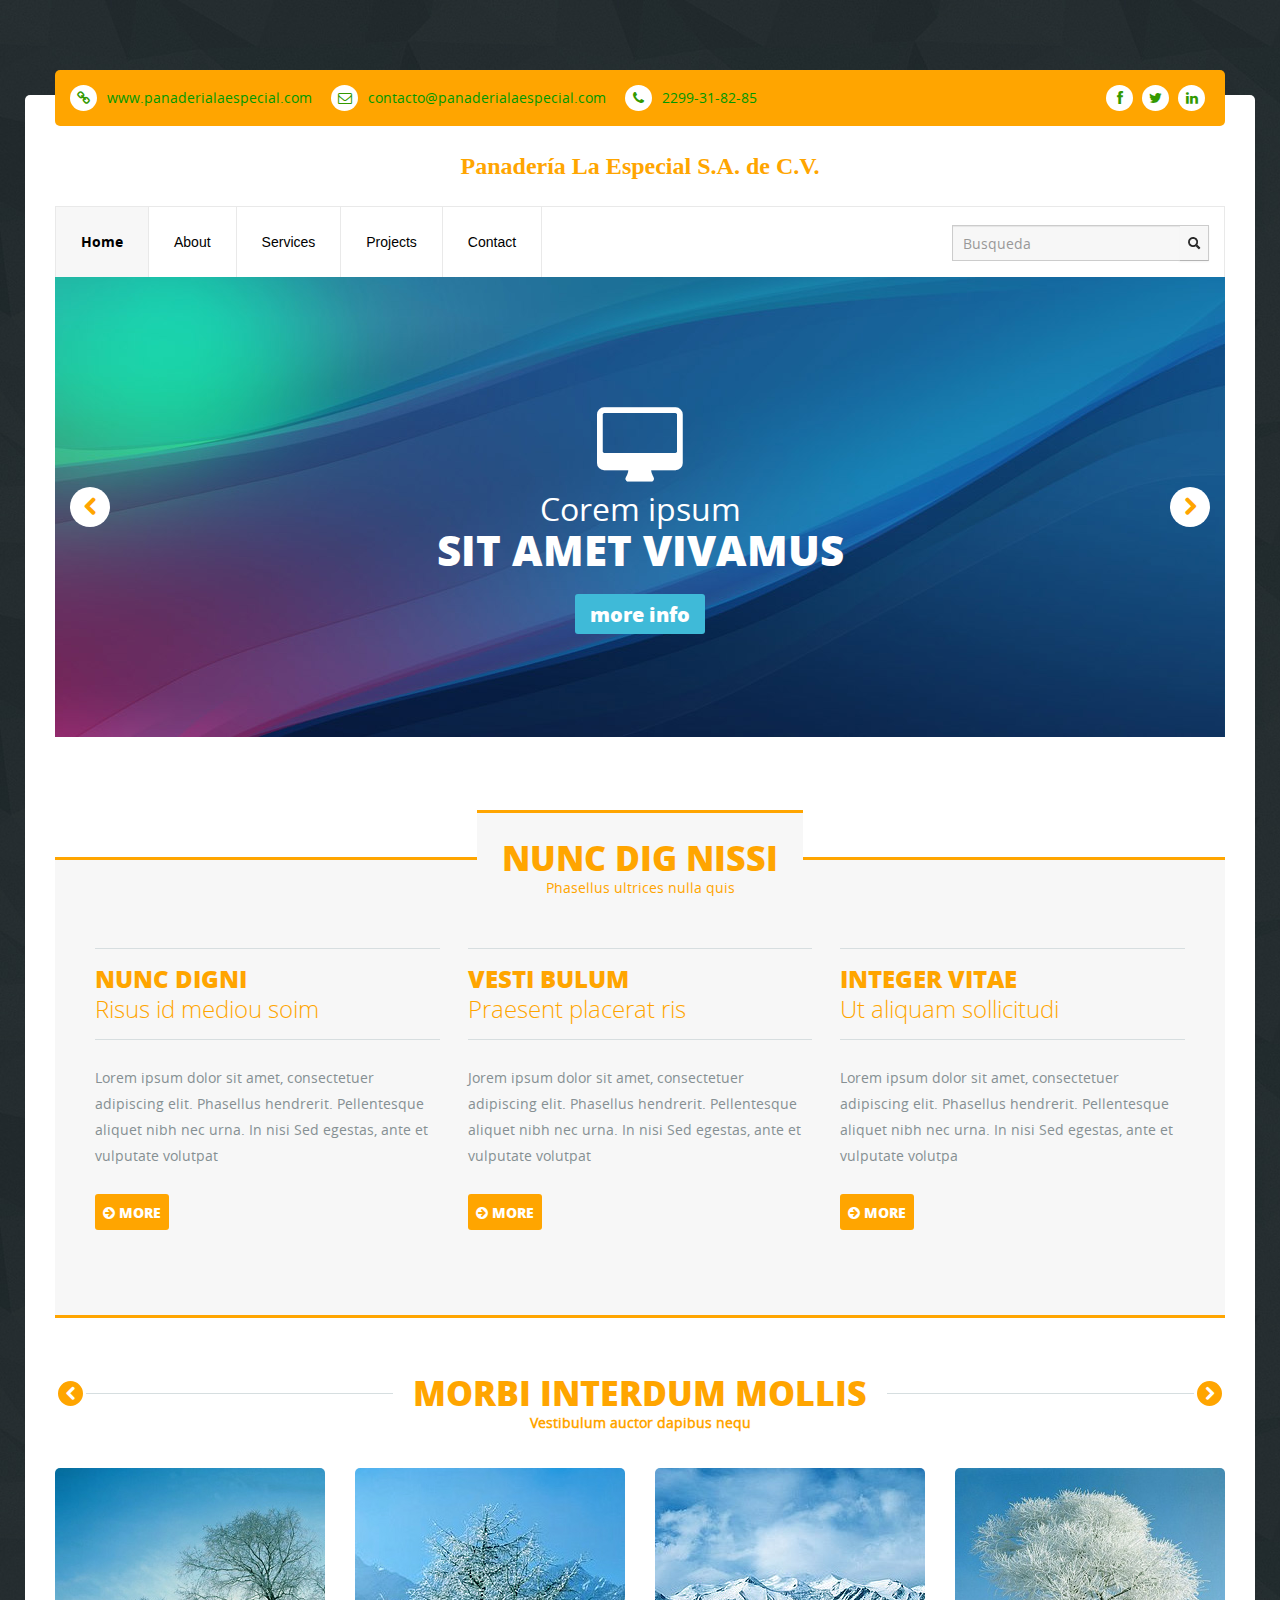
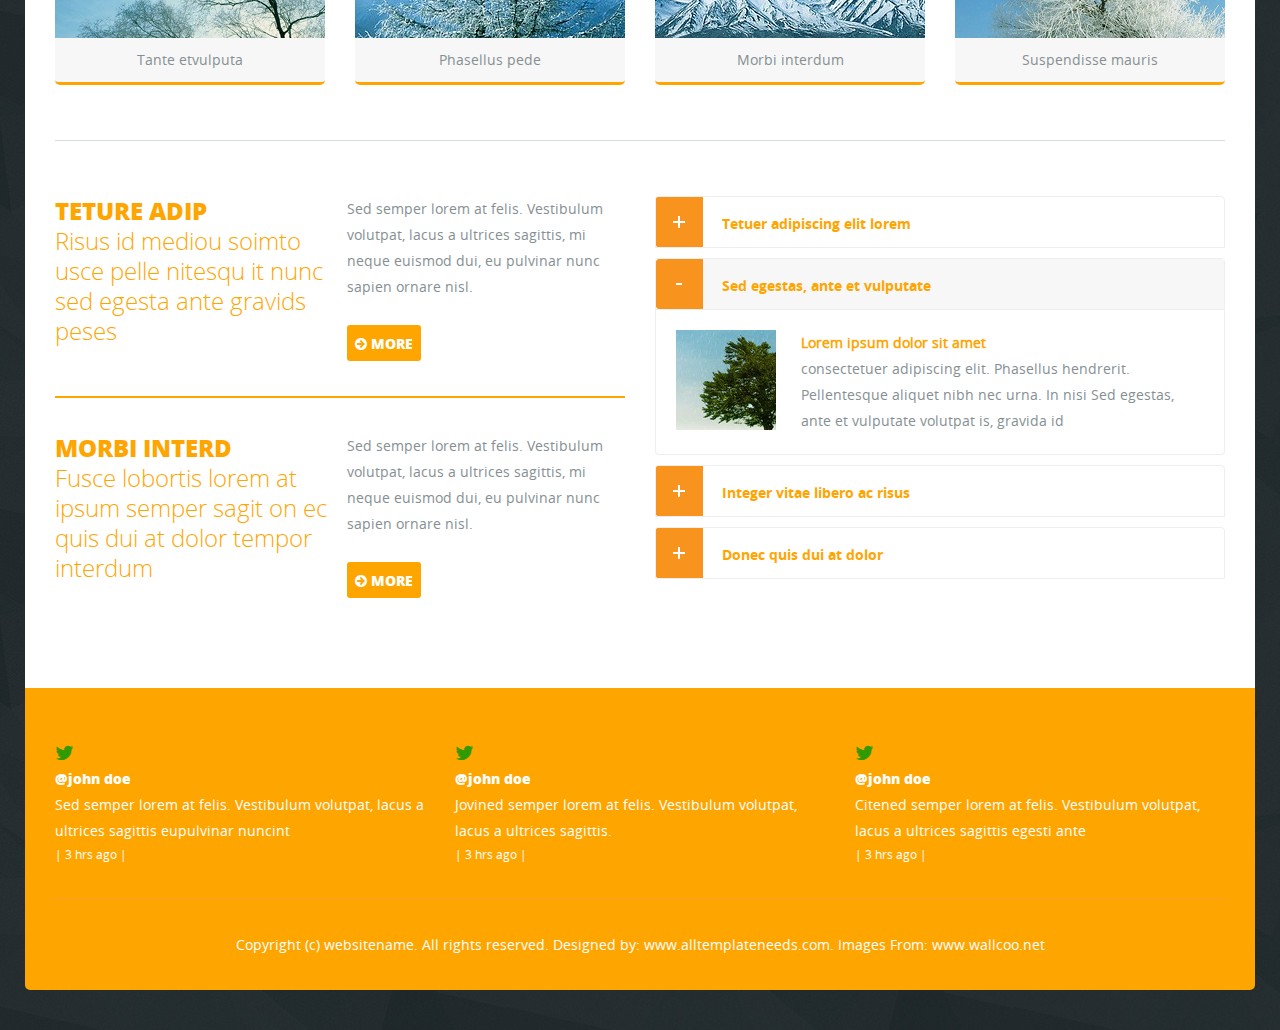
<file: ATN-RSH-000113/index.html>
<!DOCTYPE html>
<!--[if lt IE 7]>      <html class="no-js lt-ie9 lt-ie8 lt-ie7"> <![endif]-->
<!--[if IE 7]>         <html class="no-js lt-ie9 lt-ie8"> <![endif]-->
<!--[if IE 8]>         <html class="no-js lt-ie9"> <![endif]-->
<!--[if gt IE 8]><!--> <html class="no-js"> <!--<![endif]-->
    <head>
        <meta charset="utf-8">
        <meta http-equiv="X-UA-Compatible" content="IE=edge,chrome=1">
        <title></title>
        <meta name="description" content="">
        <meta name="viewport" content="width=device-width">
       
        <link rel="stylesheet" href="css/bootstrap.css">
        <link rel="stylesheet" href="css/bootstrap-responsive.css">
        <link rel="stylesheet" href="css/custom-styles.css">
        <link rel="stylesheet" href="css/font-awesome.css">
        <link rel="stylesheet" href="css/component.css">
        <link rel="stylesheet" href="css/font-awesome-ie7.css">
        
        
        <script src="js/modernizr-2.6.2-respond-1.1.0.min.js"></script>
    </head>
    <body>
        <!--[if lt IE 7]>
            <p class="chromeframe">You are using an <strong>outdated</strong> browser. Please <a href="http://browsehappy.com/">upgrade your browser</a> or <a href="http://www.google.com/chromeframe/?redirect=true">activate Google Chrome Frame</a> to improve your experience.</p>
        <![endif]-->

        <!-- This code is taken from http://twitter.github.com/bootstrap/examples/hero.html -->

        <!-- Site header starts here -->

            


             <!-- main content starts here -->

            <div class="container b-radius-top">
                <div class="top-bar b-radius">
                    <div class="top-content">
                        <ul>
                            <li><a href="#"><i class="fw-icon-link icon"></i>www.panaderialaespecial.com</a></li>
                            <li><a href="#"><i class="fw-icon-envelope-alt icon"></i>contacto@panaderialaespecial.com</a></li>
                            <li><a href="#"><i class="fw-icon-phone icon"></i>2299-31-82-85</a></li>
                        </ul>
                    </div>
                    <div class="social">
                        <ul>
                            <li><a href="#"><i class="fw-icon-facebook icon"></i></a></li>
                            <li><a href="#"><i class="fw-icon-twitter icon"></i></a></li>
                            <li><a href="#"><i class="fw-icon-linkedin icon"></i></a></li>
                        </ul>
                    </div>
                </div>
                <div class="site-header">


                     <!-- Site Name starts here -->

                    <div class="site-name">
                        
                        <h5>Panadería La Especial S.A. de C.V.</h5>
                    </div>

                    <!-- Site Name ends -->

                     <!-- Menu starts here -->
                    <div class="menu">
                        <div class="navbar">
                            <a class="btn btn-navbar" data-toggle="collapse" data-target=".nav-collapse">
                               <i class="fw-icon-th-list"></i>
                            </a>
                            <div class="nav-collapse collapse">
                                <ul class="nav">
                                    <li class="active"><a href="#">Home</a></li>
                                    <li><a href="#">About</a></li>
                                    <li><a href="#">Services</a></li>
                                    <li><a href="#">Projects</a></li>
                                    <li><a href="#">Contact</a></li>
                                </ul>
                                <form class="search-form">
                                    <div class="input-append ">
                                        <input type="text" class="search-query input-large" placeholder="Busqueda">
                                        <button type="submit" class="btn"><i class="icon-search"></i></button>
                                    </div>
                                </form>
                            </div>
                        </div>
                    </div>

                    <!-- Menu ends -->
                </div>

                <!-- Banner starts here -->

                <div class="banner">
                    <div class="carousel slide" id="myCarousel">
                                    <!-- Carousel items -->
                        <div class="carousel-inner">
                            <div class="item active">
                                <img src="img/banner-image.jpg" alt="">
                                <div class="carousel-caption">
                                    <i class="fw-icon-desktop"></i>
                                  <h2>Corem ipsum</h2>
                                  <h1>sit amet vivamus</h1>
                                  <a href="#myModal" role="button" class="btn" data-toggle="modal"> more info</a>
                                </div>
                            </div>
                            <div class="item">
                                <img src="img/banner-image.jpg" alt="">
                                <div class="carousel-caption">
                                    <i class="fw-icon-desktop"></i>
                                  <h2>Corem ipsum</h2>
                                  <h1>sit amet vivamus</h1>
                                  <a href="#myModal" role="button" class="btn" data-toggle="modal"> more info</a>
                                </div>
                            </div>
                            <div class="item">
                                <img src="img/banner-image.jpg" alt="">
                                <div class="carousel-caption">
                                    <i class="fw-icon-desktop"></i>
                                  <h2>Corem ipsum</h2>
                                  <h1>sit amet vivamus</h1>
                                  <a href="#myModal" role="button" class="btn" data-toggle="modal"> more info</a>
                                </div>
                            </div>
                        </div>
                        <a data-slide="prev" href="#myCarousel" class="carousel-control left"><i class="fw-icon-chevron-left"></i></a>
                        <a data-slide="next" href="#myCarousel" class="carousel-control right"><i class="fw-icon-chevron-right"></i></a>
                    </div>
                </div>
        
                 <!-- Banner ends here -->


                 <!-- Main content starts here -->
                
                <div class="featured-blocks">
                    <div class="row-fluid">
                    <div class="featured-heading">
                        <h1>Nunc dig nissi</h1>
                        <h5>Phasellus ultrices nulla quis</h5>
                    </div>
                    </div>
                    <div class="row-fluid">
                        
                            
                                <div class="span4">
                            <div class="block">
                                <div class="block-title">
                                    <h1>Nunc digni</h1>
                                    <h2>Risus id mediou soim</h2>
                                </div>
                                <div class="block-content">
                                    <p>Lorem ipsum dolor sit amet, consectetuer adipiscing elit. Phasellus hendrerit. Pellentesque aliquet nibh nec urna. In nisi Sed egestas, ante et vulputate volutpat</p>
                                    <a href="#"  class="btn" ><i class="fw-icon-circle-arrow-right"></i> more</a>
                                </div>
                            </div>
                        </div>
                            
                            
                                <div class="span4">
                            <div class="block">
                                <div class="block-title">
                                    <h1>Vesti bulum </h1>
                                    <h2>Praesent placerat ris</h2>
                                </div>
                                <div class="block-content">
                                    <p>Jorem ipsum dolor sit amet, consectetuer adipiscing elit. Phasellus hendrerit. Pellentesque aliquet nibh nec urna. In nisi Sed egestas, ante et vulputate volutpat</p>
                                    <a href="#"  class="btn" ><i class="fw-icon-circle-arrow-right"></i> more</a>
                                </div>
                            </div>
                        </div>
                            
                            
                                <div class="span4">
                            <div class="block">
                                <div class="block-title">
                                    <h1>Integer vitae</h1>
                                    <h2>Ut aliquam sollicitudi</h2>
                                </div>
                                <div class="block-content">
                                    <p>Lorem ipsum dolor sit amet, consectetuer adipiscing elit. Phasellus hendrerit. Pellentesque aliquet nibh nec urna. In nisi Sed egestas, ante et vulputate volutpa</p>
                                    <a href="#"  class="btn" ><i class="fw-icon-circle-arrow-right"></i> more</a>
                                </div>
                            </div>
                        </div>
                         <div id="myModal" class="modal hide fade" tabindex="-1" role="dialog" aria-labelledby="myModalLabel" aria-hidden="true">
                      <h2>Pellen tesque lacinia</h2>
                      <p>Lorem ipsum dolor sit amet, consectetur adipiscing elit. Sed mattis sed mauris a accumsan. Phasellus quis scelerisque lacus. Aenean nec orci sit amet justo interdum ullamcorper eget eu diam. Integer dictum sem eu adipiscing cursus. Suspendisse posuere dui eu dignissim fermentum. .</p>
                      <p>Phasellus adipiscing porttitor metus, eget commodo mi. Lorem ipsum dolor sit amet, consectetur adipiscing elit. Donec ut hendrerit ante. Phasellus viverra ligula tortor, ut sodales elit tempus eu. Vestibulum mattis sed purus at laoreet. Proin mattis, ante vel adipiscing porttitor, orci elit venenatis nibh, at molestie tortor dolor sit amet urna.  .</p>
                    </div>   
                        
                        
                        
                        
                    </div>
                </div>
                

                    <!-- Featured slider starts here -->
                <div class="featured-slider">
                    <h1>Morbi interdum mollis </h1>
                    <h5>Vestibulum auctor dapibus nequ</h5>
                    <div id="myCarousel1" class="carousel slide">

                        <div class="carousel-inner">
                           <div class="item active">
                                <div class="row-fluid">
                                    
                                            <div class="span3">
                                                <div class="gallery">
                                                  <img src="img/img1.jpg" class="b-radius-top">
                                                  <div class="slider-content b-radius-bottom">
                                                    <span>Tante etvulputa</span>
                                                  </div>
                                                </div>
                                            </div>
                                            <div class="span3">
                                                <div class="gallery">
                                                  <img src="img/img2.jpg" class="b-radius-top">
                                                  <div class="slider-content b-radius-bottom">
                                                    <span>Phasellus pede</span>
                                                  </div>
                                                </div>
                                            </div>
                                            <div class="span3">
                                                <div class="gallery">
                                                  <img src="img/img3.jpg" class="b-radius-top">
                                                  <div class="slider-content b-radius-bottom">
                                                    <span>Morbi interdum</span>
                                                  </div>
                                                </div> 
                                            </div>
                                            <div class="span3">
                                                <div class="gallery">
                                                    <img src="img/img4.jpg" class="b-radius-top">
                                                      <div class="slider-content b-radius-bottom">
                                                        <span>Suspendisse mauris</span>
                                                      </div>
                                                </div> 
                                            </div>

                                        
                                </div><!--/row-fluid-->
                            </div>
                            <div class="item">
                                <div class="row-fluid">
                                    
                                            <div class="span3">
                                                <div class="gallery">
                                                  <img src="img/img1.jpg" class="b-radius-top">
                                                  <div class="slider-content b-radius-bottom">
                                                    <span>Tante etvulputa</span>
                                                  </div>
                                                </div>
                                            </div>
                                            <div class="span3">
                                                <div class="gallery">
                                                  <img src="img/img2.jpg" class="b-radius-top">
                                                  <div class="slider-content b-radius-bottom">
                                                    <span>Phasellus pede</span>
                                                  </div>
                                                </div>
                                            </div>
                                            <div class="span3">
                                                <div class="gallery">
                                                  <img src="img/img3.jpg" class="b-radius-top">
                                                  <div class="slider-content b-radius-bottom">
                                                    <span>Morbi interdum</span>
                                                  </div>
                                                </div> 
                                            </div>
                                            <div class="span3">
                                                <div class="gallery">
                                                    <img src="img/img4.jpg" class="b-radius-top">
                                                      <div class="slider-content b-radius-bottom">
                                                        <span>Suspendisse mauris</span>
                                                      </div>
                                                </div> 
                                            </div>

                                        
                                </div><!--/row-fluid-->
                            </div>
                            <div class="item">
                                <div class="row-fluid">
                                    
                                            <div class="span3">
                                                <div class="gallery">
                                                  <img src="img/img1.jpg" class="b-radius-top">
                                                  <div class="slider-content b-radius-bottom">
                                                    <span>Tante etvulputa</span>
                                                  </div>
                                                </div>
                                            </div>
                                            <div class="span3">
                                                <div class="gallery">
                                                  <img src="img/img2.jpg" class="b-radius-top">
                                                  <div class="slider-content b-radius-bottom">
                                                    <span>Phasellus pede</span>
                                                  </div>
                                                </div>
                                            </div>
                                            <div class="span3">
                                                <div class="gallery">
                                                  <img src="img/img3.jpg" class="b-radius-top">
                                                  <div class="slider-content b-radius-bottom">
                                                    <span>Morbi interdum</span>
                                                  </div>
                                                </div> 
                                            </div>
                                            <div class="span3">
                                                <div class="gallery">
                                                    <img src="img/img4.jpg" class="b-radius-top">
                                                      <div class="slider-content b-radius-bottom">
                                                        <span>Suspendisse mauris</span>
                                                      </div>
                                                </div> 
                                            </div>

                                        
                                </div><!--/row-fluid-->
                            </div>  
                         
                        <!-- Carousel items -->
                        </div>
                        <a class="carousel-control left" href="#myCarousel1" data-slide="prev"><i class="fw-icon-chevron-left"></i></a>
                        <a class="carousel-control right" href="#myCarousel1" data-slide="next"><i class="fw-icon-chevron-right"></i></a>
                    </div>
                </div>
                <div class="hiding">
                    <h1>Morbi interdum mollis </h1>
                    <h5>Vestibulum auctor dapibus nequ</h5>
                    <div class="carousel slide" id="myCarousel2">
                                    <!-- Carousel items -->
                        <div class="carousel-inner">
                            <div class="item active">
                                <img src="img/img1.jpg" alt="">
                            </div>
                            <div class="item">
                                <img src="img/img2.jpg" alt="">
                            </div>
                            <div class="item">
                                <img src="img/img3.jpg" alt="">
                            </div>
                        </div>
                        <a class="carousel-control left" href="#myCarousel2" data-slide="prev"><i class="fw-icon-chevron-left"></i></a>
                        <a class="carousel-control right" href="#myCarousel2" data-slide="next"><i class="fw-icon-chevron-right"></i></a>
                    </div>

                </div>
                   <!-- Featured slider ends here -->    


                    <!-- Featured content starts here -->

                    <div class="featured-content">
                        <div class="row-fluid">
                            <div class="span6">
                                <div class="block">
                                    <div class="row-fluid">
                                        <div class="span6">
                                            <div class="block-title">
                                                <h1>Teture adip</h1>
                                                <h2>Risus id mediou soimto
                                                    usce pelle nitesqu it
                                                    nunc sed egesta ante
                                                    gravids peses</h2>
                                            </div>
                                        </div>
                                        <div class="span6">
                                            <div class="block-content">
                                                <p>Sed semper lorem at felis. Vestibulum volutpat, lacus a ultrices sagittis, mi neque euismod dui, eu pulvinar nunc sapien ornare nisl.</p>
                                                <a href="#"  class="btn" ><i class="fw-icon-circle-arrow-right"></i> more</a>
                                            </div>
                                        </div>
                                    </div>
                                    <div class="ruler"></div>
                                    <div class="row-fluid">
                                        <div class="span6">
                                            <div class="block-title">
                                                <h1>Morbi interd</h1>
                                                <h2>Fusce lobortis lorem at 
                                                    ipsum semper sagit on
                                                    ec quis dui at dolor 
                                                    tempor interdum</h2>
                                            </div>
                                        </div>
                                        <div class="span6">
                                            <div class="block-content">
                                                <p>Sed semper lorem at felis. Vestibulum volutpat, lacus a ultrices sagittis, mi neque euismod dui, eu pulvinar nunc sapien ornare nisl.</p>
                                                <a href="#"  class="btn" ><i class="fw-icon-circle-arrow-right"></i> more</a>
                                            </div>
                                        </div>
                                    </div>
                                </div>
                            </div>
                            <div class="span6">


 
                               <div class="featured-accordion">
              <div class="accordion" id="accordion2">
                <div class="accordion-group accordion-caret">
                  <div class="accordion-heading">
                    <a class="accordion-toggle collapsed" data-toggle="collapse" data-parent="#accordion2" href="#collapseOne">
                      Tetuer adipiscing elit lorem
                    </a>
                  </div>
                  <div id="collapseOne" class="accordion-body collapse">
                    <div class="accordion-inner">
                                                <img src="img/img5.jpg" alt="">
                                                <h1>Lorem ipsum dolor sit amet</h1>
                                                <p class="last">consectetuer adipiscing elit. Phasellus hendrerit. Pellentesque aliquet nibh nec urna. In nisi Sed egestas, ante et vulputate volutpat is, gravida id</p>
                                            </div>
                  </div>
                </div>
                <div class="accordion-group accordion-caret">
                  <div class="accordion-heading">
                    <a class="accordion-toggle" data-toggle="collapse" data-parent="#accordion2" href="#collapseTwo">
                      Sed egestas, ante et vulputate
                    </a>
                  </div>
                  <div id="collapseTwo" class="accordion-body in collapse" style="height: auto;">
                    <div class="accordion-inner">
                                                <img src="img/img5.jpg" alt="">
                                                <h1>Lorem ipsum dolor sit amet</h1>
                                                <p class="last">consectetuer adipiscing elit. Phasellus hendrerit. Pellentesque aliquet nibh nec urna. In nisi Sed egestas, ante et vulputate volutpat is, gravida id</p>
                                            </div>
                  </div>
                </div>
                <div class="accordion-group accordion-caret">
                  <div class="accordion-heading">
                    <a class="accordion-toggle collapsed" data-toggle="collapse" data-parent="#accordion2" href="#collapseThree"> 
                      Integer vitae libero ac risus 
                    </a>
                  </div>
                  <div id="collapseThree" class="accordion-body collapse">
                    <div class="accordion-inner">
                                                <img src="img/img5.jpg" alt="">
                                                <h1>Lorem ipsum dolor sit amet</h1>
                                                <p class="last">consectetuer adipiscing elit. Phasellus hendrerit. Pellentesque aliquet nibh nec urna. In nisi Sed egestas, ante et vulputate volutpat is, gravida id</p>
                                            </div>
                  </div>
                </div>
                <div class="accordion-group accordion-caret">
                  <div class="accordion-heading">
                    <a class="accordion-toggle collapsed" data-toggle="collapse" data-parent="#accordion2" href="#collapseFour">
                      Donec quis dui at dolor 
                    </a>
                  </div>
                  <div id="collapseFour" class="accordion-body collapse">
                    <div class="accordion-inner">
                                                <img src="img/img5.jpg" alt="">
                                                <h1>Lorem ipsum dolor sit amet</h1>
                                                <p class="last">consectetuer adipiscing elit. Phasellus hendrerit. Pellentesque aliquet nibh nec urna. In nisi Sed egestas, ante et vulputate volutpat is, gravida id</p>
                                            </div>
                  </div>
                </div>
              </div>
                                </div> 
                            </div>
                        </div>
                    </div>

                    <!-- Featured ends here -->
                    <!-- Featured accordion starts here -->
                    

                    <!-- Featured accordion ends here -->

                <!-- Main content ends here -->

            </div>
            <div class="container bg-blue b-radius-bottom">
                <div class="site-footer">
                    <div class="row-fluid">
                        <div class="span4">
                            <div class="user-info">
                                <i class="fw-icon-twitter"></i>
                                <h1><a href="#">@john doe</a></h1>
                                <p class="last">Sed semper lorem at felis. Vestibulum volutpat, lacus a ultrices sagittis eupulvinar nuncint</p>
                                <span>| 3 hrs ago |</span>
                            </div>
                        </div>
                        <div class="span4">
                            <div class="user-info">
                                <i class="fw-icon-twitter"></i>
                                <h1><a href="#">@john doe</a></h1>
                                <p class="last">Jovined semper lorem at felis. Vestibulum volutpat, lacus a ultrices sagittis.</p>
                                <span>| 3 hrs ago |</span>
                            </div>
                        </div>
                        <div class="span4">
                            <div class="user-info">
                                <i class="fw-icon-twitter"></i>
                                <h1><a href="#">@john doe</a></h1>
                                <p class="last">Citened semper lorem at felis. Vestibulum volutpat, lacus a ultrices sagittis egesti ante</p>
                                <span>| 3 hrs ago |</span>
                            </div>
                        </div>
                    </div>
                </div>
                <div class="copy-rights">
                    Copyright (c) websitename. All rights reserved.  Designed by: <a href="http://www.alltemplateneeds.com."> www.alltemplateneeds.com.</a>  Images From: <a href="http://www.wallcoo.net"> www.wallcoo.net</a>
                </div>

            </div>
                
       <script src="js/jquery-1.9.1.js"></script> 
<script src="js/bootstrap.js"></script>
<script src="js/masonry.pkgd.min.js"></script>
    <script src="js/imagesloaded.js"></script>
    <script src="js/classie.js"></script>
    <script src="js/AnimOnScroll.js"></script>
    
    <script>
      new AnimOnScroll( document.getElementById( 'grid' ), {
        minDuration : 0.4,
        maxDuration : 0.7,
        viewportFactor : 0.2
      } );
    </script>
<script>
$('#myCarousel').carousel({
    interval: 1800
});
</script>
        



   </body>
</html>
</file>
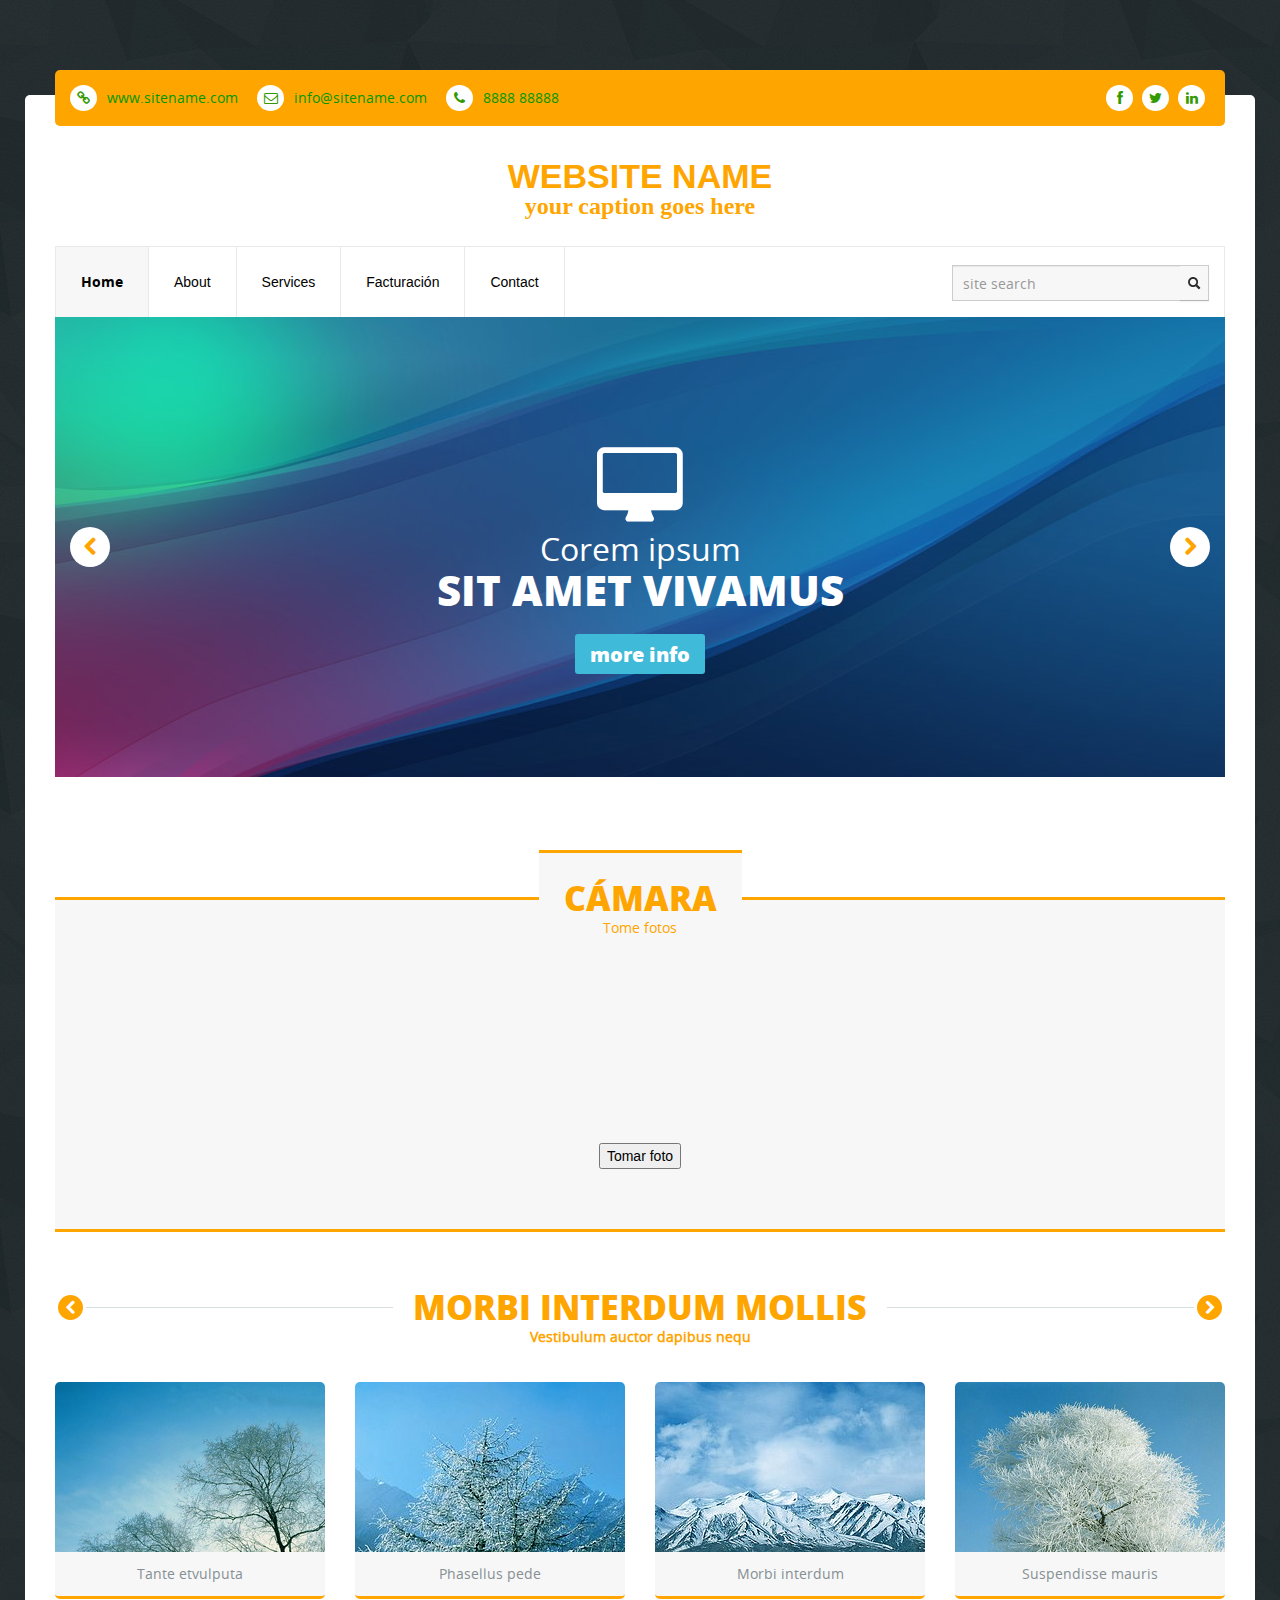
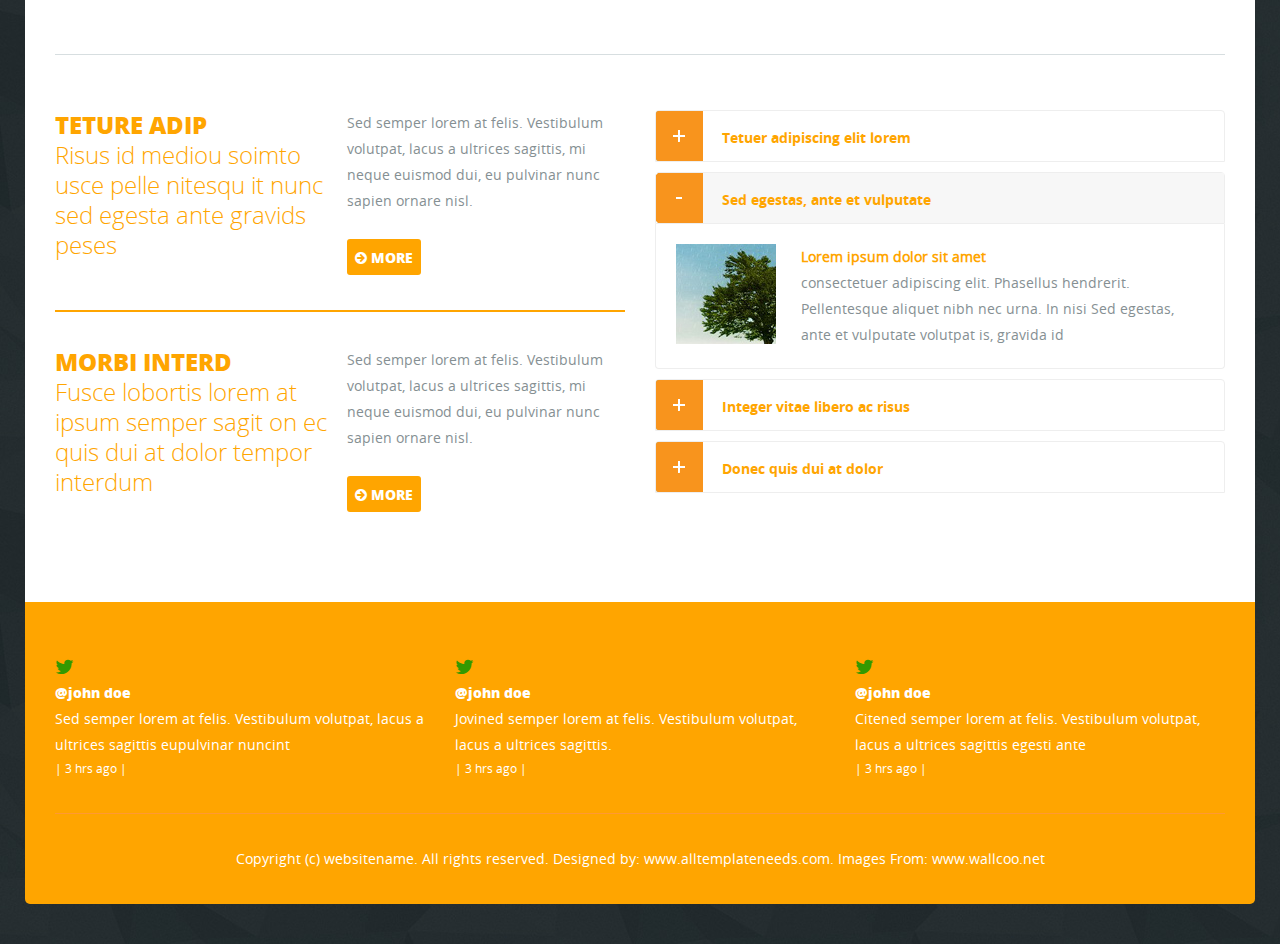
<file: ATN-RSH-000113/cam.html>
<!DOCTYPE html>
<!--[if lt IE 7]>      <html class="no-js lt-ie9 lt-ie8 lt-ie7"> <![endif]-->
<!--[if IE 7]>         <html class="no-js lt-ie9 lt-ie8"> <![endif]-->
<!--[if IE 8]>         <html class="no-js lt-ie9"> <![endif]-->
<!--[if gt IE 8]><!--> <html class="no-js"> <!--<![endif]-->
<head>
  <meta charset="utf-8">
  <meta http-equiv="X-UA-Compatible" content="IE=edge,chrome=1">
  <title></title>
  <meta name="description" content="">
  <meta name="viewport" content="width=device-width, initial-scale=1">
  <link rel="stylesheet" href="css/bootstrap.css">
  <link rel="stylesheet" href="css/bootstrap-responsive.css">
  <link rel="stylesheet" href="css/custom-styles.css">
  <link rel="stylesheet" href="css/font-awesome.css">
  <link rel="stylesheet" href="css/component.css">
  <link rel="stylesheet" href="css/font-awesome-ie7.css">
  <script src="js/modernizr-2.6.2-respond-1.1.0.min.js"></script>
</head>
<body>
  <!--[if lt IE 7]>
  <p class="chromeframe">You are using an <strong>outdated</strong> browser. Please <a href="http://browsehappy.com/">upgrade your browser</a> or <a href="http://www.google.com/chromeframe/?redirect=true">activate Google Chrome Frame</a> to improve your experience.</p>
  <![endif]-->
  <!-- This code is taken from http://twitter.github.com/bootstrap/examples/hero.html -->
  <!-- Site header starts here -->
  <!-- main content starts here -->
  <div class="container b-radius-top">
    <div class="top-bar b-radius">
      <div class="top-content">
        <ul>
          <li><a href="#"><i class="fw-icon-link icon"></i>www.sitename.com</a></li>
          <li><a href="#"><i class="fw-icon-envelope-alt icon"></i>info@sitename.com</a></li>
          <li><a href="#"><i class="fw-icon-phone icon"></i>8888 88888</a></li>
        </ul>
      </div>
      <div class="social">
        <ul>
          <li><a href="#"><i class="fw-icon-facebook icon"></i></a></li>
          <li><a href="#"><i class="fw-icon-twitter icon"></i></a></li>
          <li><a href="#"><i class="fw-icon-linkedin icon"></i></a></li>
        </ul>
      </div>
    </div>
    <div class="site-header">
      <!-- Site Name starts here -->
      <div class="site-name">
        <h1>Website Name</h1>
        <h5>your caption goes here</h5>
      </div>
      <!-- Site Name ends -->
      <!-- Menu starts here -->
      <div class="menu">
        <div class="navbar">
          <a class="btn btn-navbar" data-toggle="collapse" data-target=".nav-collapse">
           <i class="fw-icon-th-list"></i>
          </a>
          <div class="nav-collapse collapse">
            <ul class="nav">
              <li class="active"><a href="#">Home</a></li>
              <li><a href="#">About</a></li>
              <li><a href="#">Services</a></li>
              <li><a href="facturacion.html">Facturación</a></li>
              <li><a href="#">Contact</a></li>
            </ul>
            <form class="search-form">
              <div class="input-append ">
                <input type="text" class="search-query input-large" placeholder="site search">
                <button type="submit" class="btn"><i class="icon-search"></i></button>
              </div>
            </form>
          </div>
        </div>
      </div>
      <!-- Menu ends -->
                </div>

                <!-- Banner starts here -->

                <div class="banner">
                    <div class="carousel slide" id="myCarousel">
                                    <!-- Carousel items -->
                        <div class="carousel-inner">
                            <div class="item active">
                                <img src="img/banner-image.jpg" alt="">
                                <div class="carousel-caption">
                                    <i class="fw-icon-desktop"></i>
                                  <h2>Corem ipsum</h2>
                                  <h1>sit amet vivamus</h1>
                                  <a href="#myModal" role="button" class="btn" data-toggle="modal"> more info</a>
                                </div>
                            </div>
                            <div class="item">
                                <img src="img/banner-image.jpg" alt="">
                                <div class="carousel-caption">
                                    <i class="fw-icon-desktop"></i>
                                  <h2>Corem ipsum</h2>
                                  <h1>sit amet vivamus</h1>
                                  <a href="#myModal" role="button" class="btn" data-toggle="modal"> more info</a>
                                </div>
                            </div>
                            <div class="item">
                                <img src="img/banner-image.jpg" alt="">
                                <div class="carousel-caption">
                                    <i class="fw-icon-desktop"></i>
                                  <h2>Corem ipsum</h2>
                                  <h1>sit amet vivamus</h1>
                                  <a href="#myModal" role="button" class="btn" data-toggle="modal"> more info</a>
                                </div>
                            </div>
                        </div>
                        <a data-slide="prev" href="#myCarousel" class="carousel-control left"><i class="fw-icon-chevron-left"></i></a>
                        <a data-slide="next" href="#myCarousel" class="carousel-control right"><i class="fw-icon-chevron-right"></i></a>
                    </div>
                </div>

                 <!-- Banner ends here -->


                 <!-- Main content starts here -->

                <div class="featured-blocks">
                    <div class="row-fluid">
                    <div class="featured-heading">
                        <h1>Cámara</h1>
                        <h5>Tome fotos</h5>
                    </div>
                    </div>
                    <div>
                      <!-- <form> -->
                        <video id="video"></video>
                        <!-- <img id="photo" src="" alt="The image will appear here."> -->
                        <canvas id="camera"></canvas>
                        <br>
                        <button onclick="takePicture()">Tomar foto</button>
                      <!-- </form> -->
                    </div>
                    <!-- <div class="row-fluid">
                                <div class="span4">
                            <div class="block">
                                <div class="block-title">
                                    <h1>Nunc digni</h1>
                                    <h2>Risus id mediou soim</h2>
                                </div>
                                <div class="block-content">
                                    <p>Lorem ipsum dolor sit amet, consectetuer adipiscing elit. Phasellus hendrerit. Pellentesque aliquet nibh nec urna. In nisi Sed egestas, ante et vulputate volutpat</p>
                                    <a href="#"  class="btn" ><i class="fw-icon-circle-arrow-right"></i> more</a>
                                </div>
                            </div>
                        </div>


                                <div class="span4">
                            <div class="block">
                                <div class="block-title">
                                    <h1>Vesti bulum </h1>
                                    <h2>Praesent placerat ris</h2>
                                </div>
                                <div class="block-content">
                                    <p>Jorem ipsum dolor sit amet, consectetuer adipiscing elit. Phasellus hendrerit. Pellentesque aliquet nibh nec urna. In nisi Sed egestas, ante et vulputate volutpat</p>
                                    <a href="#"  class="btn" ><i class="fw-icon-circle-arrow-right"></i> more</a>
                                </div>
                            </div>
                        </div>


                                <div class="span4">
                            <div class="block">
                                <div class="block-title">
                                    <h1>Integer vitae</h1>
                                    <h2>Ut aliquam sollicitudi</h2>
                                </div>
                                <div class="block-content">
                                    <p>Lorem ipsum dolor sit amet, consectetuer adipiscing elit. Phasellus hendrerit. Pellentesque aliquet nibh nec urna. In nisi Sed egestas, ante et vulputate volutpa</p>
                                    <a href="#"  class="btn" ><i class="fw-icon-circle-arrow-right"></i> more</a>
                                </div>
                            </div>
                        </div>
                         <div id="myModal" class="modal hide fade" tabindex="-1" role="dialog" aria-labelledby="myModalLabel" aria-hidden="true">
                      <h2>Pellen tesque lacinia</h2>
                      <p>Lorem ipsum dolor sit amet, consectetur adipiscing elit. Sed mattis sed mauris a accumsan. Phasellus quis scelerisque lacus. Aenean nec orci sit amet justo interdum ullamcorper eget eu diam. Integer dictum sem eu adipiscing cursus. Suspendisse posuere dui eu dignissim fermentum. .</p>
                      <p>Phasellus adipiscing porttitor metus, eget commodo mi. Lorem ipsum dolor sit amet, consectetur adipiscing elit. Donec ut hendrerit ante. Phasellus viverra ligula tortor, ut sodales elit tempus eu. Vestibulum mattis sed purus at laoreet. Proin mattis, ante vel adipiscing porttitor, orci elit venenatis nibh, at molestie tortor dolor sit amet urna.  .</p>
                    </div>
                    </div> -->
                </div>


                    <!-- Featured slider starts here -->
                <div class="featured-slider">
                    <h1>Morbi interdum mollis </h1>
                    <h5>Vestibulum auctor dapibus nequ</h5>
                    <div id="myCarousel1" class="carousel slide">

                        <div class="carousel-inner">
                           <div class="item active">
                                <div class="row-fluid">

                                            <div class="span3">
                                                <div class="gallery">
                                                  <img src="img/img1.jpg" class="b-radius-top">
                                                  <div class="slider-content b-radius-bottom">
                                                    <span>Tante etvulputa</span>
                                                  </div>
                                                </div>
                                            </div>
                                            <div class="span3">
                                                <div class="gallery">
                                                  <img src="img/img2.jpg" class="b-radius-top">
                                                  <div class="slider-content b-radius-bottom">
                                                    <span>Phasellus pede</span>
                                                  </div>
                                                </div>
                                            </div>
                                            <div class="span3">
                                                <div class="gallery">
                                                  <img src="img/img3.jpg" class="b-radius-top">
                                                  <div class="slider-content b-radius-bottom">
                                                    <span>Morbi interdum</span>
                                                  </div>
                                                </div>
                                            </div>
                                            <div class="span3">
                                                <div class="gallery">
                                                    <img src="img/img4.jpg" class="b-radius-top">
                                                      <div class="slider-content b-radius-bottom">
                                                        <span>Suspendisse mauris</span>
                                                      </div>
                                                </div>
                                            </div>


                                </div><!--/row-fluid-->
                            </div>
                            <div class="item">
                                <div class="row-fluid">

                                            <div class="span3">
                                                <div class="gallery">
                                                  <img src="img/img1.jpg" class="b-radius-top">
                                                  <div class="slider-content b-radius-bottom">
                                                    <span>Tante etvulputa</span>
                                                  </div>
                                                </div>
                                            </div>
                                            <div class="span3">
                                                <div class="gallery">
                                                  <img src="img/img2.jpg" class="b-radius-top">
                                                  <div class="slider-content b-radius-bottom">
                                                    <span>Phasellus pede</span>
                                                  </div>
                                                </div>
                                            </div>
                                            <div class="span3">
                                                <div class="gallery">
                                                  <img src="img/img3.jpg" class="b-radius-top">
                                                  <div class="slider-content b-radius-bottom">
                                                    <span>Morbi interdum</span>
                                                  </div>
                                                </div>
                                            </div>
                                            <div class="span3">
                                                <div class="gallery">
                                                    <img src="img/img4.jpg" class="b-radius-top">
                                                      <div class="slider-content b-radius-bottom">
                                                        <span>Suspendisse mauris</span>
                                                      </div>
                                                </div>
                                            </div>


                                </div><!--/row-fluid-->
                            </div>
                            <div class="item">
                                <div class="row-fluid">

                                            <div class="span3">
                                                <div class="gallery">
                                                  <img src="img/img1.jpg" class="b-radius-top">
                                                  <div class="slider-content b-radius-bottom">
                                                    <span>Tante etvulputa</span>
                                                  </div>
                                                </div>
                                            </div>
                                            <div class="span3">
                                                <div class="gallery">
                                                  <img src="img/img2.jpg" class="b-radius-top">
                                                  <div class="slider-content b-radius-bottom">
                                                    <span>Phasellus pede</span>
                                                  </div>
                                                </div>
                                            </div>
                                            <div class="span3">
                                                <div class="gallery">
                                                  <img src="img/img3.jpg" class="b-radius-top">
                                                  <div class="slider-content b-radius-bottom">
                                                    <span>Morbi interdum</span>
                                                  </div>
                                                </div>
                                            </div>
                                            <div class="span3">
                                                <div class="gallery">
                                                    <img src="img/img4.jpg" class="b-radius-top">
                                                      <div class="slider-content b-radius-bottom">
                                                        <span>Suspendisse mauris</span>
                                                      </div>
                                                </div>
                                            </div>


                                </div><!--/row-fluid-->
                            </div>

                        <!-- Carousel items -->
                        </div>
                        <a class="carousel-control left" href="#myCarousel1" data-slide="prev"><i class="fw-icon-chevron-left"></i></a>
                        <a class="carousel-control right" href="#myCarousel1" data-slide="next"><i class="fw-icon-chevron-right"></i></a>
                    </div>
                </div>
                <div class="hiding">
                    <h1>Morbi interdum mollis </h1>
                    <h5>Vestibulum auctor dapibus nequ</h5>
                    <div class="carousel slide" id="myCarousel2">
                                    <!-- Carousel items -->
                        <div class="carousel-inner">
                            <div class="item active">
                                <img src="img/img1.jpg" alt="">
                            </div>
                            <div class="item">
                                <img src="img/img2.jpg" alt="">
                            </div>
                            <div class="item">
                                <img src="img/img3.jpg" alt="">
                            </div>
                        </div>
                        <a class="carousel-control left" href="#myCarousel2" data-slide="prev"><i class="fw-icon-chevron-left"></i></a>
                        <a class="carousel-control right" href="#myCarousel2" data-slide="next"><i class="fw-icon-chevron-right"></i></a>
                    </div>

                </div>
                   <!-- Featured slider ends here -->


                    <!-- Featured content starts here -->

                    <div class="featured-content">
                        <div class="row-fluid">
                            <div class="span6">
                                <div class="block">
                                    <div class="row-fluid">
                                        <div class="span6">
                                            <div class="block-title">
                                                <h1>Teture adip</h1>
                                                <h2>Risus id mediou soimto
                                                    usce pelle nitesqu it
                                                    nunc sed egesta ante
                                                    gravids peses</h2>
                                            </div>
                                        </div>
                                        <div class="span6">
                                            <div class="block-content">
                                                <p>Sed semper lorem at felis. Vestibulum volutpat, lacus a ultrices sagittis, mi neque euismod dui, eu pulvinar nunc sapien ornare nisl.</p>
                                                <a href="#"  class="btn" ><i class="fw-icon-circle-arrow-right"></i> more</a>
                                            </div>
                                        </div>
                                    </div>
                                    <div class="ruler"></div>
                                    <div class="row-fluid">
                                        <div class="span6">
                                            <div class="block-title">
                                                <h1>Morbi interd</h1>
                                                <h2>Fusce lobortis lorem at
                                                    ipsum semper sagit on
                                                    ec quis dui at dolor
                                                    tempor interdum</h2>
                                            </div>
                                        </div>
                                        <div class="span6">
                                            <div class="block-content">
                                                <p>Sed semper lorem at felis. Vestibulum volutpat, lacus a ultrices sagittis, mi neque euismod dui, eu pulvinar nunc sapien ornare nisl.</p>
                                                <a href="#"  class="btn" ><i class="fw-icon-circle-arrow-right"></i> more</a>
                                            </div>
                                        </div>
                                    </div>
                                </div>
                            </div>
                            <div class="span6">



                               <div class="featured-accordion">
              <div class="accordion" id="accordion2">
                <div class="accordion-group accordion-caret">
                  <div class="accordion-heading">
                    <a class="accordion-toggle collapsed" data-toggle="collapse" data-parent="#accordion2" href="#collapseOne">
                      Tetuer adipiscing elit lorem
                    </a>
                  </div>
                  <div id="collapseOne" class="accordion-body collapse">
                    <div class="accordion-inner">
                                                <img src="img/img5.jpg" alt="">
                                                <h1>Lorem ipsum dolor sit amet</h1>
                                                <p class="last">consectetuer adipiscing elit. Phasellus hendrerit. Pellentesque aliquet nibh nec urna. In nisi Sed egestas, ante et vulputate volutpat is, gravida id</p>
                                            </div>
                  </div>
                </div>
                <div class="accordion-group accordion-caret">
                  <div class="accordion-heading">
                    <a class="accordion-toggle" data-toggle="collapse" data-parent="#accordion2" href="#collapseTwo">
                      Sed egestas, ante et vulputate
                    </a>
                  </div>
                  <div id="collapseTwo" class="accordion-body in collapse" style="height: auto;">
                    <div class="accordion-inner">
                                                <img src="img/img5.jpg" alt="">
                                                <h1>Lorem ipsum dolor sit amet</h1>
                                                <p class="last">consectetuer adipiscing elit. Phasellus hendrerit. Pellentesque aliquet nibh nec urna. In nisi Sed egestas, ante et vulputate volutpat is, gravida id</p>
                                            </div>
                  </div>
                </div>
                <div class="accordion-group accordion-caret">
                  <div class="accordion-heading">
                    <a class="accordion-toggle collapsed" data-toggle="collapse" data-parent="#accordion2" href="#collapseThree">
                      Integer vitae libero ac risus
                    </a>
                  </div>
                  <div id="collapseThree" class="accordion-body collapse">
                    <div class="accordion-inner">
                                                <img src="img/img5.jpg" alt="">
                                                <h1>Lorem ipsum dolor sit amet</h1>
                                                <p class="last">consectetuer adipiscing elit. Phasellus hendrerit. Pellentesque aliquet nibh nec urna. In nisi Sed egestas, ante et vulputate volutpat is, gravida id</p>
                                            </div>
                  </div>
                </div>
                <div class="accordion-group accordion-caret">
                  <div class="accordion-heading">
                    <a class="accordion-toggle collapsed" data-toggle="collapse" data-parent="#accordion2" href="#collapseFour">
                      Donec quis dui at dolor
                    </a>
                  </div>
                  <div id="collapseFour" class="accordion-body collapse">
                    <div class="accordion-inner">
                                                <img src="img/img5.jpg" alt="">
                                                <h1>Lorem ipsum dolor sit amet</h1>
                                                <p class="last">consectetuer adipiscing elit. Phasellus hendrerit. Pellentesque aliquet nibh nec urna. In nisi Sed egestas, ante et vulputate volutpat is, gravida id</p>
                                            </div>
                  </div>
                </div>
              </div>
                                </div>
                            </div>
                        </div>
                    </div>

                    <!-- Featured ends here -->
                    <!-- Featured accordion starts here -->


                    <!-- Featured accordion ends here -->

                <!-- Main content ends here -->

            </div>
            <div class="container bg-blue b-radius-bottom">
                <div class="site-footer">
                    <div class="row-fluid">
                        <div class="span4">
                            <div class="user-info">
                                <i class="fw-icon-twitter"></i>
                                <h1><a href="#">@john doe</a></h1>
                                <p class="last">Sed semper lorem at felis. Vestibulum volutpat, lacus a ultrices sagittis eupulvinar nuncint</p>
                                <span>| 3 hrs ago |</span>
                            </div>
                        </div>
                        <div class="span4">
                            <div class="user-info">
                                <i class="fw-icon-twitter"></i>
                                <h1><a href="#">@john doe</a></h1>
                                <p class="last">Jovined semper lorem at felis. Vestibulum volutpat, lacus a ultrices sagittis.</p>
                                <span>| 3 hrs ago |</span>
                            </div>
                        </div>
                        <div class="span4">
                            <div class="user-info">
                                <i class="fw-icon-twitter"></i>
                                <h1><a href="#">@john doe</a></h1>
                                <p class="last">Citened semper lorem at felis. Vestibulum volutpat, lacus a ultrices sagittis egesti ante</p>
                                <span>| 3 hrs ago |</span>
                            </div>
                        </div>
                    </div>
                </div>
                <div class="copy-rights">
                    Copyright (c) websitename. All rights reserved.  Designed by: <a href="http://www.alltemplateneeds.com."> www.alltemplateneeds.com.</a>  Images From: <a href="http://www.wallcoo.net"> www.wallcoo.net</a>
                </div>

            </div>

       <script src="js/jquery-1.9.1.js"></script>
<script src="js/bootstrap.js"></script>
<script src="js/masonry.pkgd.min.js"></script>
    <script src="js/imagesloaded.js"></script>
    <script src="js/classie.js"></script>
    <script src="js/AnimOnScroll.js"></script>

    <script>
      new AnimOnScroll( document.getElementById( 'grid' ), {
        minDuration : 0.4,
        maxDuration : 0.7,
        viewportFactor : 0.2
      } );
    </script>
<script>
$('#myCarousel').carousel({
    interval: 1800
});
</script>
<script src="js/cmra.js"></script>
</body>
</html>
</file>
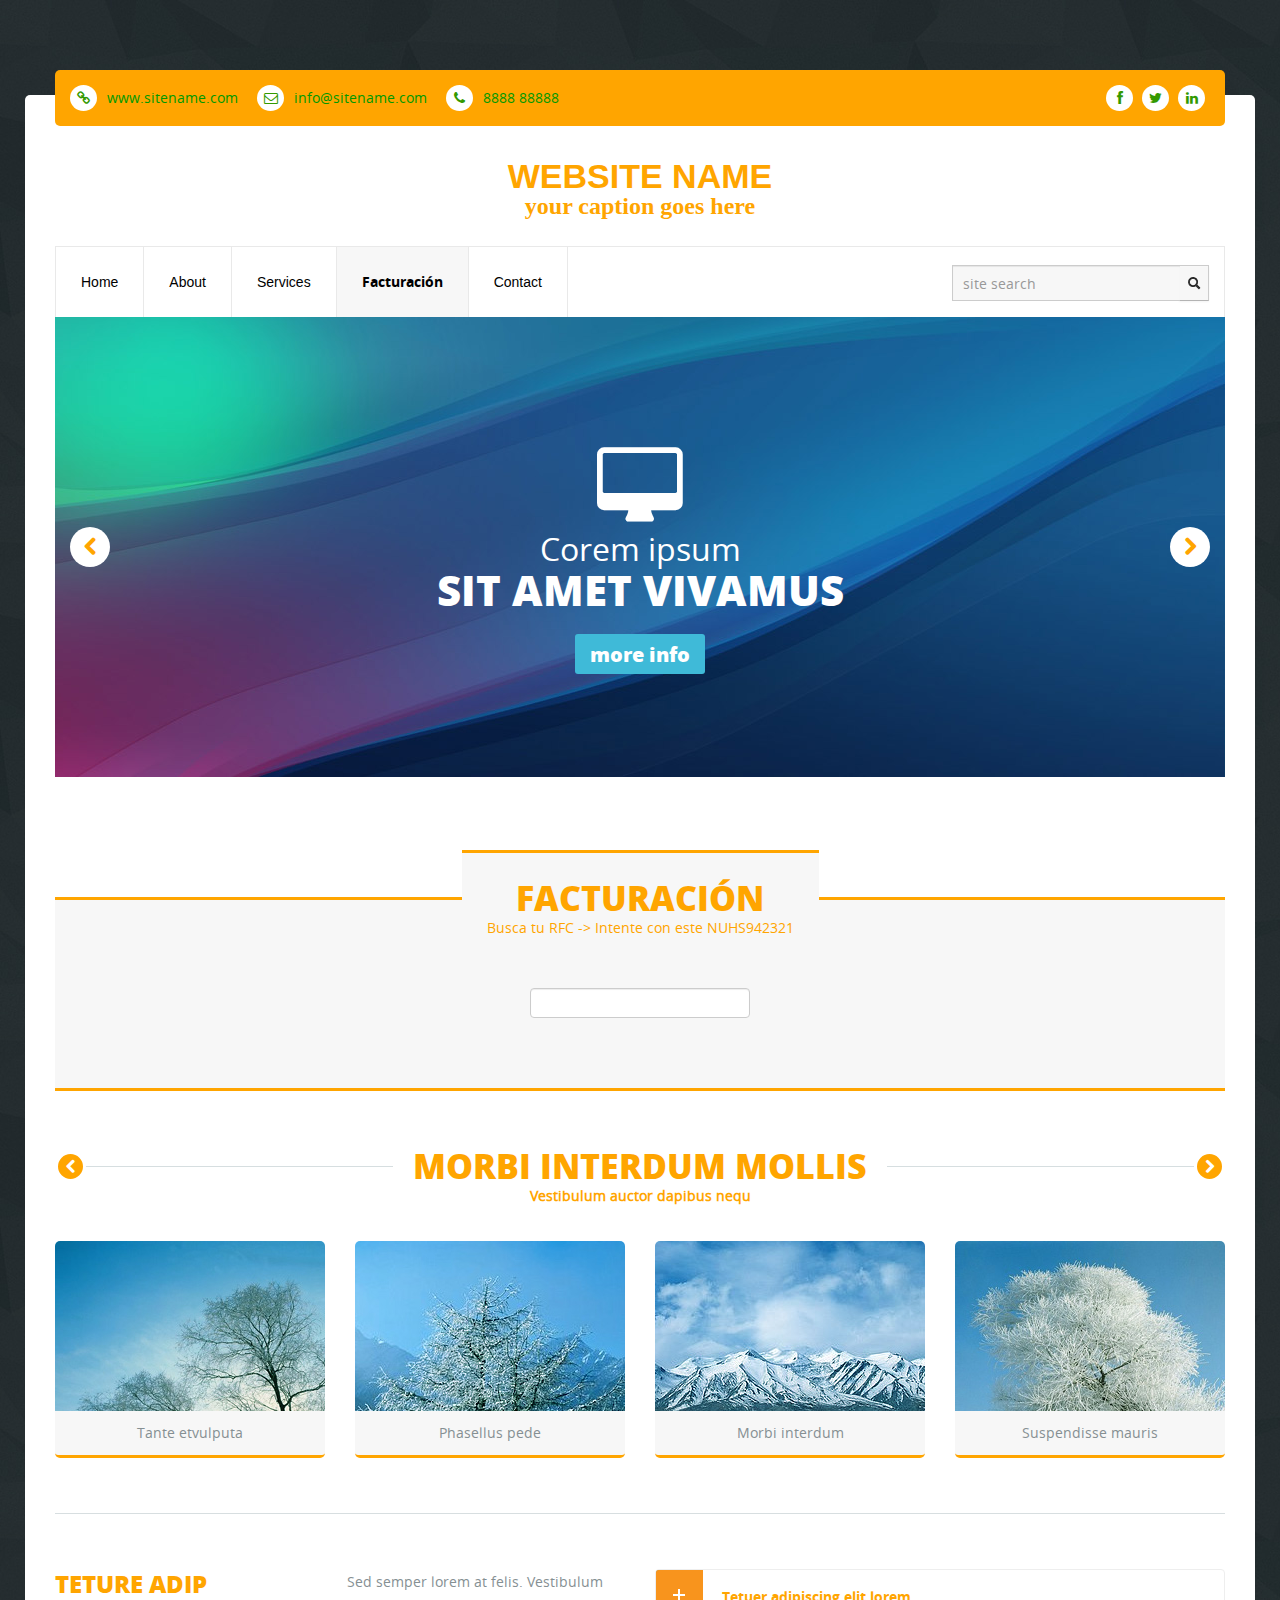
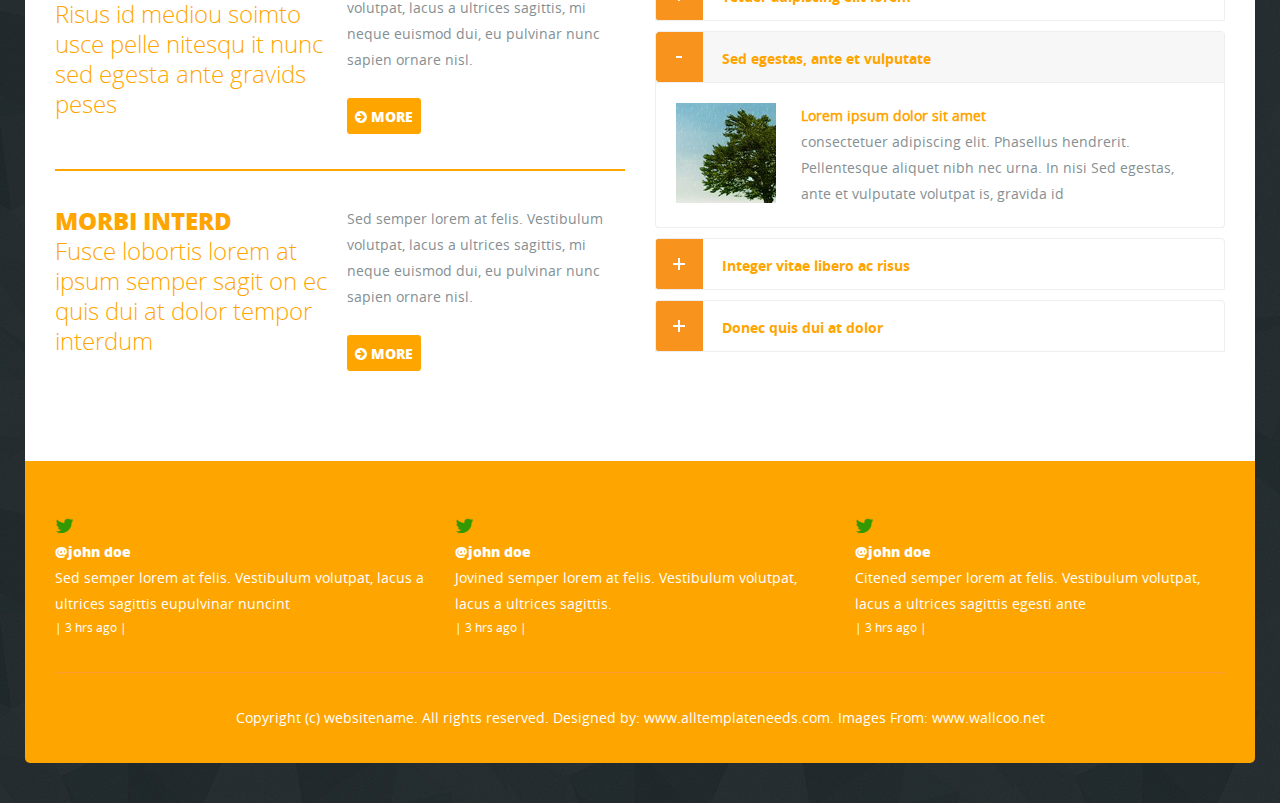
<file: ATN-RSH-000113/facturacion.html>
<!DOCTYPE html>
<!--[if lt IE 7]>      <html class="no-js lt-ie9 lt-ie8 lt-ie7"> <![endif]-->
<!--[if IE 7]>         <html class="no-js lt-ie9 lt-ie8"> <![endif]-->
<!--[if IE 8]>         <html class="no-js lt-ie9"> <![endif]-->
<!--[if gt IE 8]><!--> <html class="no-js"> <!--<![endif]-->
<head>
  <meta charset="utf-8">
  <meta http-equiv="X-UA-Compatible" content="IE=edge,chrome=1">
  <title></title>
  <meta name="description" content="">
  <meta name="viewport" content="width=device-width, initial-scale=1">
  <link rel="stylesheet" href="css/bootstrap.css">
  <link rel="stylesheet" href="css/bootstrap-responsive.css">
  <link rel="stylesheet" href="css/custom-styles.css">
  <link rel="stylesheet" href="css/font-awesome.css">
  <link rel="stylesheet" href="css/component.css">
  <link rel="stylesheet" href="css/font-awesome-ie7.css">
  <script src="js/modernizr-2.6.2-respond-1.1.0.min.js"></script>
</head>
<body>
  <!--[if lt IE 7]>
  <p class="chromeframe">You are using an <strong>outdated</strong> browser. Please <a href="http://browsehappy.com/">upgrade your browser</a> or <a href="http://www.google.com/chromeframe/?redirect=true">activate Google Chrome Frame</a> to improve your experience.</p>
  <![endif]-->
  <!-- This code is taken from http://twitter.github.com/bootstrap/examples/hero.html -->
  <!-- Site header starts here -->
  <!-- main content starts here -->
  <div class="container b-radius-top">
    <div class="top-bar b-radius">
      <div class="top-content">
        <ul>
          <li><a href="#"><i class="fw-icon-link icon"></i>www.sitename.com</a></li>
          <li><a href="#"><i class="fw-icon-envelope-alt icon"></i>info@sitename.com</a></li>
          <li><a href="#"><i class="fw-icon-phone icon"></i>8888 88888</a></li>
        </ul>
      </div>
      <div class="social">
        <ul>
          <li><a href="#"><i class="fw-icon-facebook icon"></i></a></li>
          <li><a href="#"><i class="fw-icon-twitter icon"></i></a></li>
          <li><a href="#"><i class="fw-icon-linkedin icon"></i></a></li>
        </ul>
      </div>
    </div>
    <div class="site-header">
      <!-- Site Name starts here -->
      <div class="site-name">
        <h1>Website Name</h1>
        <h5>your caption goes here</h5>
      </div>
      <!-- Site Name ends -->
      <!-- Menu starts here -->
      <div class="menu">
        <div class="navbar">
          <a class="btn btn-navbar" data-toggle="collapse" data-target=".nav-collapse">
           <i class="fw-icon-th-list"></i>
          </a>
          <div class="nav-collapse collapse">
            <ul class="nav">
              <li><a href="#">Home</a></li>
              <li><a href="#">About</a></li>
              <li><a href="#">Services</a></li>
              <li class="active"><a href="#">Facturación</a></li>
              <li><a href="#">Contact</a></li>
            </ul>
            <form class="search-form">
              <div class="input-append ">
                <input type="text" class="search-query input-large" placeholder="site search">
                <button type="submit" class="btn"><i class="icon-search"></i></button>
              </div>
            </form>
          </div>
        </div>
      </div>
      <!-- Menu ends -->
                </div>

                <!-- Banner starts here -->

                <div class="banner">
                    <div class="carousel slide" id="myCarousel">
                        <!-- Carousel items -->
                        <div class="carousel-inner">
                            <div class="item active">
                                <img src="img/banner-image.jpg" alt="">
                                <div class="carousel-caption">
                                    <i class="fw-icon-desktop"></i>
                                  <h2>Corem ipsum</h2>
                                  <h1>sit amet vivamus</h1>
                                  <a href="#myModal" role="button" class="btn" data-toggle="modal"> more info</a>
                                </div>
                            </div>
                            <div class="item">
                                <img src="img/banner-image.jpg" alt="">
                                <div class="carousel-caption">
                                    <i class="fw-icon-desktop"></i>
                                  <h2>Corem ipsum</h2>
                                  <h1>sit amet vivamus</h1>
                                  <a href="#myModal" role="button" class="btn" data-toggle="modal"> more info</a>
                                </div>
                            </div>
                            <div class="item">
                                <img src="img/banner-image.jpg" alt="">
                                <div class="carousel-caption">
                                    <i class="fw-icon-desktop"></i>
                                  <h2>Corem ipsum</h2>
                                  <h1>sit amet vivamus</h1>
                                  <a href="#myModal" role="button" class="btn" data-toggle="modal"> more info</a>
                                </div>
                            </div>
                        </div>
                        <a data-slide="prev" href="#myCarousel" class="carousel-control left"><i class="fw-icon-chevron-left"></i></a>
                        <a data-slide="next" href="#myCarousel" class="carousel-control right"><i class="fw-icon-chevron-right"></i></a>
                    </div>
                </div>

                 <!-- Banner ends here -->


                 <!-- Main content starts here -->

                <div class="featured-blocks">
                  <div class="row-fluid">
                    <div class="featured-heading">
                      <h1>Facturación</h1>
                      <h5>Busca tu RFC -> Intente con este NUHS942321</h5>
                    </div>
                  </div>
                  <div>
                    <input id="rfcFind" type="text" onkeyup="verifyAuthenticity(this)">
                    <h5 id="rfcOutput"></h5>
                    <div id="rfcShow">
                      <iframe id="rfcResults" name="rfcResults"></iframe>
                      <div name="optionbuttons"></div>
                    </div>
                  </div>
                    <!-- <div class="row-fluid">
                                <div class="span4">
                            <div class="block">
                                <div class="block-title">
                                    <h1>Nunc digni</h1>
                                    <h2>Risus id mediou soim</h2>
                                </div>
                                <div class="block-content">
                                    <p>Lorem ipsum dolor sit amet, consectetuer adipiscing elit. Phasellus hendrerit. Pellentesque aliquet nibh nec urna. In nisi Sed egestas, ante et vulputate volutpat</p>
                                    <a href="#"  class="btn" ><i class="fw-icon-circle-arrow-right"></i> more</a>
                                </div>
                            </div>
                        </div>


                                <div class="span4">
                            <div class="block">
                                <div class="block-title">
                                    <h1>Vesti bulum </h1>
                                    <h2>Praesent placerat ris</h2>
                                </div>
                                <div class="block-content">
                                    <p>Jorem ipsum dolor sit amet, consectetuer adipiscing elit. Phasellus hendrerit. Pellentesque aliquet nibh nec urna. In nisi Sed egestas, ante et vulputate volutpat</p>
                                    <a href="#"  class="btn" ><i class="fw-icon-circle-arrow-right"></i> more</a>
                                </div>
                            </div>
                        </div>


                                <div class="span4">
                            <div class="block">
                                <div class="block-title">
                                    <h1>Integer vitae</h1>
                                    <h2>Ut aliquam sollicitudi</h2>
                                </div>
                                <div class="block-content">
                                    <p>Lorem ipsum dolor sit amet, consectetuer adipiscing elit. Phasellus hendrerit. Pellentesque aliquet nibh nec urna. In nisi Sed egestas, ante et vulputate volutpa</p>
                                    <a href="#"  class="btn" ><i class="fw-icon-circle-arrow-right"></i> more</a>
                                </div>
                            </div>
                        </div>
                         <div id="myModal" class="modal hide fade" tabindex="-1" role="dialog" aria-labelledby="myModalLabel" aria-hidden="true">
                      <h2>Pellen tesque lacinia</h2>
                      <p>Lorem ipsum dolor sit amet, consectetur adipiscing elit. Sed mattis sed mauris a accumsan. Phasellus quis scelerisque lacus. Aenean nec orci sit amet justo interdum ullamcorper eget eu diam. Integer dictum sem eu adipiscing cursus. Suspendisse posuere dui eu dignissim fermentum. .</p>
                      <p>Phasellus adipiscing porttitor metus, eget commodo mi. Lorem ipsum dolor sit amet, consectetur adipiscing elit. Donec ut hendrerit ante. Phasellus viverra ligula tortor, ut sodales elit tempus eu. Vestibulum mattis sed purus at laoreet. Proin mattis, ante vel adipiscing porttitor, orci elit venenatis nibh, at molestie tortor dolor sit amet urna.  .</p>
                    </div>
                    </div> -->
                </div>


                    <!-- Featured slider starts here -->
                <div class="featured-slider">
                    <h1>Morbi interdum mollis </h1>
                    <h5>Vestibulum auctor dapibus nequ</h5>
                    <div id="myCarousel1" class="carousel slide">

                        <div class="carousel-inner">
                           <div class="item active">
                                <div class="row-fluid">

                                            <div class="span3">
                                                <div class="gallery">
                                                  <img src="img/img1.jpg" class="b-radius-top">
                                                  <div class="slider-content b-radius-bottom">
                                                    <span>Tante etvulputa</span>
                                                  </div>
                                                </div>
                                            </div>
                                            <div class="span3">
                                                <div class="gallery">
                                                  <img src="img/img2.jpg" class="b-radius-top">
                                                  <div class="slider-content b-radius-bottom">
                                                    <span>Phasellus pede</span>
                                                  </div>
                                                </div>
                                            </div>
                                            <div class="span3">
                                                <div class="gallery">
                                                  <img src="img/img3.jpg" class="b-radius-top">
                                                  <div class="slider-content b-radius-bottom">
                                                    <span>Morbi interdum</span>
                                                  </div>
                                                </div>
                                            </div>
                                            <div class="span3">
                                                <div class="gallery">
                                                    <img src="img/img4.jpg" class="b-radius-top">
                                                      <div class="slider-content b-radius-bottom">
                                                        <span>Suspendisse mauris</span>
                                                      </div>
                                                </div>
                                            </div>


                                </div><!--/row-fluid-->
                            </div>
                            <div class="item">
                                <div class="row-fluid">

                                            <div class="span3">
                                                <div class="gallery">
                                                  <img src="img/img1.jpg" class="b-radius-top">
                                                  <div class="slider-content b-radius-bottom">
                                                    <span>Tante etvulputa</span>
                                                  </div>
                                                </div>
                                            </div>
                                            <div class="span3">
                                                <div class="gallery">
                                                  <img src="img/img2.jpg" class="b-radius-top">
                                                  <div class="slider-content b-radius-bottom">
                                                    <span>Phasellus pede</span>
                                                  </div>
                                                </div>
                                            </div>
                                            <div class="span3">
                                                <div class="gallery">
                                                  <img src="img/img3.jpg" class="b-radius-top">
                                                  <div class="slider-content b-radius-bottom">
                                                    <span>Morbi interdum</span>
                                                  </div>
                                                </div>
                                            </div>
                                            <div class="span3">
                                                <div class="gallery">
                                                    <img src="img/img4.jpg" class="b-radius-top">
                                                      <div class="slider-content b-radius-bottom">
                                                        <span>Suspendisse mauris</span>
                                                      </div>
                                                </div>
                                            </div>


                                </div><!--/row-fluid-->
                            </div>
                            <div class="item">
                                <div class="row-fluid">

                                            <div class="span3">
                                                <div class="gallery">
                                                  <img src="img/img1.jpg" class="b-radius-top">
                                                  <div class="slider-content b-radius-bottom">
                                                    <span>Tante etvulputa</span>
                                                  </div>
                                                </div>
                                            </div>
                                            <div class="span3">
                                                <div class="gallery">
                                                  <img src="img/img2.jpg" class="b-radius-top">
                                                  <div class="slider-content b-radius-bottom">
                                                    <span>Phasellus pede</span>
                                                  </div>
                                                </div>
                                            </div>
                                            <div class="span3">
                                                <div class="gallery">
                                                  <img src="img/img3.jpg" class="b-radius-top">
                                                  <div class="slider-content b-radius-bottom">
                                                    <span>Morbi interdum</span>
                                                  </div>
                                                </div>
                                            </div>
                                            <div class="span3">
                                                <div class="gallery">
                                                    <img src="img/img4.jpg" class="b-radius-top">
                                                      <div class="slider-content b-radius-bottom">
                                                        <span>Suspendisse mauris</span>
                                                      </div>
                                                </div>
                                            </div>


                                </div><!--/row-fluid-->
                            </div>

                        <!-- Carousel items -->
                        </div>
                        <a class="carousel-control left" href="#myCarousel1" data-slide="prev"><i class="fw-icon-chevron-left"></i></a>
                        <a class="carousel-control right" href="#myCarousel1" data-slide="next"><i class="fw-icon-chevron-right"></i></a>
                    </div>
                </div>
                <div class="hiding">
                    <h1>Morbi interdum mollis </h1>
                    <h5>Vestibulum auctor dapibus nequ</h5>
                    <div class="carousel slide" id="myCarousel2">
                                    <!-- Carousel items -->
                        <div class="carousel-inner">
                            <div class="item active">
                                <img src="img/img1.jpg" alt="">
                            </div>
                            <div class="item">
                                <img src="img/img2.jpg" alt="">
                            </div>
                            <div class="item">
                                <img src="img/img3.jpg" alt="">
                            </div>
                        </div>
                        <a class="carousel-control left" href="#myCarousel2" data-slide="prev"><i class="fw-icon-chevron-left"></i></a>
                        <a class="carousel-control right" href="#myCarousel2" data-slide="next"><i class="fw-icon-chevron-right"></i></a>
                    </div>

                </div>
                   <!-- Featured slider ends here -->


                    <!-- Featured content starts here -->

                    <div class="featured-content">
                        <div class="row-fluid">
                            <div class="span6">
                                <div class="block">
                                    <div class="row-fluid">
                                        <div class="span6">
                                            <div class="block-title">
                                                <h1>Teture adip</h1>
                                                <h2>Risus id mediou soimto
                                                    usce pelle nitesqu it
                                                    nunc sed egesta ante
                                                    gravids peses</h2>
                                            </div>
                                        </div>
                                        <div class="span6">
                                            <div class="block-content">
                                                <p>Sed semper lorem at felis. Vestibulum volutpat, lacus a ultrices sagittis, mi neque euismod dui, eu pulvinar nunc sapien ornare nisl.</p>
                                                <a href="#"  class="btn" ><i class="fw-icon-circle-arrow-right"></i> more</a>
                                            </div>
                                        </div>
                                    </div>
                                    <div class="ruler"></div>
                                    <div class="row-fluid">
                                        <div class="span6">
                                            <div class="block-title">
                                                <h1>Morbi interd</h1>
                                                <h2>Fusce lobortis lorem at
                                                    ipsum semper sagit on
                                                    ec quis dui at dolor
                                                    tempor interdum</h2>
                                            </div>
                                        </div>
                                        <div class="span6">
                                            <div class="block-content">
                                                <p>Sed semper lorem at felis. Vestibulum volutpat, lacus a ultrices sagittis, mi neque euismod dui, eu pulvinar nunc sapien ornare nisl.</p>
                                                <a href="#"  class="btn" ><i class="fw-icon-circle-arrow-right"></i> more</a>
                                            </div>
                                        </div>
                                    </div>
                                </div>
                            </div>
                            <div class="span6">



                               <div class="featured-accordion">
              <div class="accordion" id="accordion2">
                <div class="accordion-group accordion-caret">
                  <div class="accordion-heading">
                    <a class="accordion-toggle collapsed" data-toggle="collapse" data-parent="#accordion2" href="#collapseOne">
                      Tetuer adipiscing elit lorem
                    </a>
                  </div>
                  <div id="collapseOne" class="accordion-body collapse">
                    <div class="accordion-inner">
                                                <img src="img/img5.jpg" alt="">
                                                <h1>Lorem ipsum dolor sit amet</h1>
                                                <p class="last">consectetuer adipiscing elit. Phasellus hendrerit. Pellentesque aliquet nibh nec urna. In nisi Sed egestas, ante et vulputate volutpat is, gravida id</p>
                                            </div>
                  </div>
                </div>
                <div class="accordion-group accordion-caret">
                  <div class="accordion-heading">
                    <a class="accordion-toggle" data-toggle="collapse" data-parent="#accordion2" href="#collapseTwo">
                      Sed egestas, ante et vulputate
                    </a>
                  </div>
                  <div id="collapseTwo" class="accordion-body in collapse" style="height: auto;">
                    <div class="accordion-inner">
                                                <img src="img/img5.jpg" alt="">
                                                <h1>Lorem ipsum dolor sit amet</h1>
                                                <p class="last">consectetuer adipiscing elit. Phasellus hendrerit. Pellentesque aliquet nibh nec urna. In nisi Sed egestas, ante et vulputate volutpat is, gravida id</p>
                                            </div>
                  </div>
                </div>
                <div class="accordion-group accordion-caret">
                  <div class="accordion-heading">
                    <a class="accordion-toggle collapsed" data-toggle="collapse" data-parent="#accordion2" href="#collapseThree">
                      Integer vitae libero ac risus
                    </a>
                  </div>
                  <div id="collapseThree" class="accordion-body collapse">
                    <div class="accordion-inner">
                                                <img src="img/img5.jpg" alt="">
                                                <h1>Lorem ipsum dolor sit amet</h1>
                                                <p class="last">consectetuer adipiscing elit. Phasellus hendrerit. Pellentesque aliquet nibh nec urna. In nisi Sed egestas, ante et vulputate volutpat is, gravida id</p>
                                            </div>
                  </div>
                </div>
                <div class="accordion-group accordion-caret">
                  <div class="accordion-heading">
                    <a class="accordion-toggle collapsed" data-toggle="collapse" data-parent="#accordion2" href="#collapseFour">
                      Donec quis dui at dolor
                    </a>
                  </div>
                  <div id="collapseFour" class="accordion-body collapse">
                    <div class="accordion-inner">
                                                <img src="img/img5.jpg" alt="">
                                                <h1>Lorem ipsum dolor sit amet</h1>
                                                <p class="last">consectetuer adipiscing elit. Phasellus hendrerit. Pellentesque aliquet nibh nec urna. In nisi Sed egestas, ante et vulputate volutpat is, gravida id</p>
                                            </div>
                  </div>
                </div>
              </div>
                                </div>
                            </div>
                        </div>
                    </div>

                    <!-- Featured ends here -->
                    <!-- Featured accordion starts here -->


                    <!-- Featured accordion ends here -->

                <!-- Main content ends here -->

            </div>
            <div class="container bg-blue b-radius-bottom">
                <div class="site-footer">
                    <div class="row-fluid">
                        <div class="span4">
                            <div class="user-info">
                                <i class="fw-icon-twitter"></i>
                                <h1><a href="#">@john doe</a></h1>
                                <p class="last">Sed semper lorem at felis. Vestibulum volutpat, lacus a ultrices sagittis eupulvinar nuncint</p>
                                <span>| 3 hrs ago |</span>
                            </div>
                        </div>
                        <div class="span4">
                            <div class="user-info">
                                <i class="fw-icon-twitter"></i>
                                <h1><a href="#">@john doe</a></h1>
                                <p class="last">Jovined semper lorem at felis. Vestibulum volutpat, lacus a ultrices sagittis.</p>
                                <span>| 3 hrs ago |</span>
                            </div>
                        </div>
                        <div class="span4">
                            <div class="user-info">
                                <i class="fw-icon-twitter"></i>
                                <h1><a href="#">@john doe</a></h1>
                                <p class="last">Citened semper lorem at felis. Vestibulum volutpat, lacus a ultrices sagittis egesti ante</p>
                                <span>| 3 hrs ago |</span>
                            </div>
                        </div>
                    </div>
                </div>
                <div class="copy-rights">
                    Copyright (c) websitename. All rights reserved.  Designed by: <a href="http://www.alltemplateneeds.com."> www.alltemplateneeds.com.</a>  Images From: <a href="http://www.wallcoo.net"> www.wallcoo.net</a>
                </div>
            </div>

       <script src="js/jquery-1.9.1.js"></script>
<script src="js/bootstrap.js"></script>
<script src="js/masonry.pkgd.min.js"></script>
    <script src="js/imagesloaded.js"></script>
    <script src="js/classie.js"></script>
    <script src="js/AnimOnScroll.js"></script>

  <script>
    new AnimOnScroll(document.getElementById('grid'), {
      'minDuration': 0.4,
      'maxDuration': 0.7,
      'viewportFactor': 0.2
    });
  </script>
  <script>
    $('#myCarousel').carousel({
      interval: 1800
    });
  </script>
  <script src="js/srgo.js"></script>
</body>
</html>
</file>
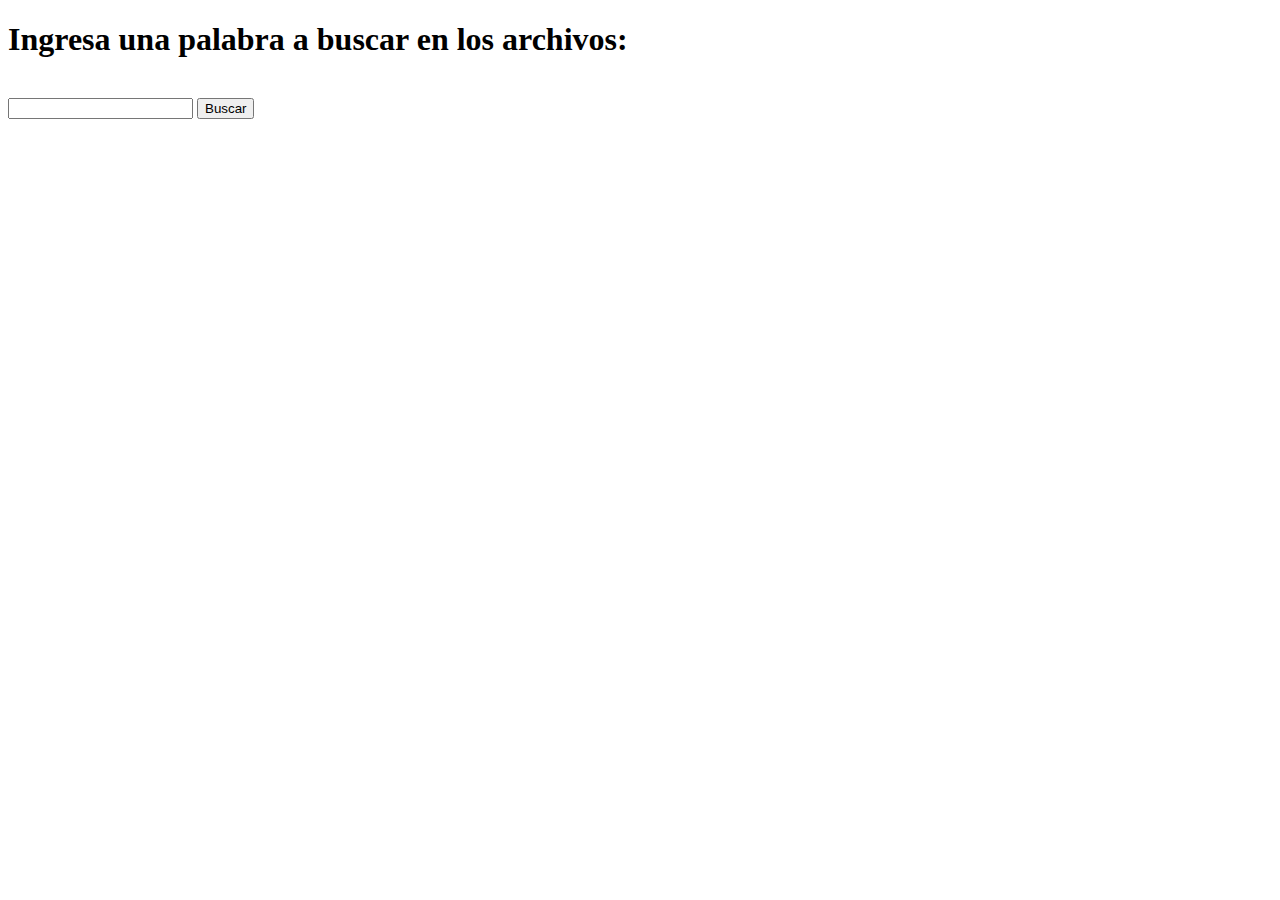
<file: especialSite/leerxml.html>
<!DOCTYPE html>
<html>
<head>
  <meta charset="utf-8" />
  <title>Buscador</title>
  <link rel="stylesheet" href="style.css" />
</head>
<body>
  <h1>Ingresa una palabra a buscar en los archivos:</h1>
  <br />
  <!-- <input type="file" />
  <br /> <br /> -->
  <input id="input" type="text" /> <button onclick="buscarPalabra()">Buscar</button>
  <br />
  <div id="output"></div>
  <script type="text/javascript" src="js/buscaryleerxml.js"></script>
</body>
</html>
</file>
<file: ATN-RSH-000113/css/custom-styles.css>
/* ==========================================================================
   font-family: 'open_sansbold';
   font-family: 'open_sanslight';
   font-family: 'open_sansregular';
   font-family: 'open_sansextrabold';
   ========================================================================== */

/* Generated by Font Squirrel (http://www.fontsquirrel.com) on July 26, 2013 */

.accordionButton {
    width:400px;
    float:left;
    background:#80C347;
    border-bottom: 1px solid #FFFFFF;
    cursor: pointer;
    padding:3px 0px;}
.accordionButton span {
    color:#FFFFFF;
    padding-left:5px;
    font-weight:bold;}
.accordionContent {
    width:400px;
    
    background:#FFFFFF;}
.accordionContent p {
    color:#333333;
    font-size:14px;
    padding-left:8px;}
.on {
    width:400px;
    float:left;
    background:#555555;
    cursor:pointer;}
    .on span {color:#FFFFFF;}
.over {
    width:400px;
    float:left;
    background:#555555;
    cursor:pointer;}
    .over span {color:#FFFFFF;}
.plusMinus {
    font-weight:bold;
    
    padding-right:4px;
    content:"+";}

@font-face {
    font-family: 'open_sansbold';
    src: url('../fonts/opensans-bold-webfont.eot');
    src: url('../fonts/opensans-bold-webfont.eot?#iefix') format('embedded-opentype'),
         url('../fonts/opensans-bold-webfont.woff') format('woff'),
         url('../fonts/opensans-bold-webfont.ttf') format('truetype'),
         url('../fonts/opensans-bold-webfont.svg#open_sansbold') format('svg');
    font-weight: normal;
    font-style: normal;

}




@font-face {
    font-family: 'open_sanslight';
    src: url('../fonts/opensans-light-webfont.eot');
    src: url('../fonts/opensans-light-webfont.eot?#iefix') format('embedded-opentype'),
         url('../fonts/opensans-light-webfont.woff') format('woff'),
         url('../fonts/opensans-light-webfont.ttf') format('truetype'),
         url('../fonts/opensans-light-webfont.svg#open_sanslight') format('svg');
    font-weight: normal;
    font-style: normal;

}




@font-face {
    font-family: 'open_sansregular';
    src: url('../fonts/opensans-regular-webfont.eot');
    src: url('../fonts/opensans-regular-webfont.eot?#iefix') format('embedded-opentype'),
         url('../fonts/opensans-regular-webfont.woff') format('woff'),
         url('../fonts/opensans-regular-webfont.ttf') format('truetype'),
         url('../fonts/opensans-regular-webfont.svg#open_sansregular') format('svg');
    font-weight: normal;
    font-style: normal;

}

@font-face {
    font-family: 'open_sansextrabold';
    src: url('../fonts/opensans-extrabold-webfont.eot');
    src: url('../fonts/opensans-extrabold-webfont.eot?#iefix') format('embedded-opentype'),
         url('../fonts/opensans-extrabold-webfont.woff') format('woff'),
         url('../fonts/opensans-extrabold-webfont.ttf') format('truetype'),
         url('../fonts/opensans-extrabold-webfont.svg#open_sansextrabold') format('svg');
    font-weight: normal;
    font-style: normal;

}

/* ==========================================================================
   Global styles starts here
   ========================================================================== */
 body{background: url(../img/body.jpg) repeat; margin-top: 95px; margin-bottom: 40px;}
 h1, h2, h3, h4, h5, h6{
    font-family: 'open_sansbold'; margin: 0;
}
h1{}
h2{}
h3{}
h4{}
h5{}
h6{}
p{color: #869093; font-size: 14px; line-height: 26px;  padding-bottom: 25px; margin-bottom: 0;}

.ruler{ border-bottom: 2px solid #FFA500; margin: 35px 0;}

.container{ padding: 0 30px; background: #fff; font-family: 'open_sansregular';}
.site-header{}
.top-bar{font-family: 'open_sansregular'; background: #FFA500; overflow: hidden; padding: 15px; margin-top: -25px;}
.top-content{float: left;}
.top-content, .social ul{margin: 0;}
.top-content ul li{list-style: none; display: inline-block; padding-right: 15px;}
.top-content ul li a{color: #009900;}
.top-content ul li a:hover{color: #FFFFFF; text-decoration: none;}
.social{float: right;}
.social ul{}
.social ul li{list-style: none;  display: inline-block;}
.social ul li a:hover{text-decoration: none;}
.social .icon{margin-right: 5px;}
.site-name{text-align: center; padding: 30px 0;}
.site-name h1{font-size: 34px; color: #FFA500; line-height: 40px; text-transform: uppercase; font-family: 'Arial';}
.site-name h5{color: #FFA500; font-size: 24px; line-height: 20px; font-family: 'Calibri Light';}
.icon{
	color: #339900;
font-size: 10px;
display: inline-block !important;
cursor: pointer;
width: 15px !important;
height: 14px !important;
border-radius: 50%;
text-align: center;
position: relative;
z-index: 1;
border: none;
padding: 6px;
background: #fff;
font-size: 14px;
margin-right: 10px;}
.icon:hover{color: #fff; background: #339900;}
.last{padding-bottom: 0;}
.spacing-t{padding-top: 30px;}
.spacing-b{padding-bottom: 30px;}
.spacing-l{padding-left: 30px;}
.spacing-r{padding-right: 30px;}
.last{padding-bottom: 0; margin-bottom: 0;}
ul{margin: 0 !important;}
.b-radius{border-radius: 5px;}
.b-radius-top{border-radius: 5px 5px 0 0;}
.b-radius-bottom{border-radius: 0 0 5px 5px;}
.bg-none{background: none;}

/* ==========================================================================
   Menu styles starts here
   ========================================================================== */
.menu{border-left: 1px solid #e9e9e9; border-right: 1px solid #e9e9e9; border-top: 1px solid #e9e9e9; overflow: hidden;}
.navbar{}
.navbar .nav > .active > a{font-size: 14px; color: #000000; font-family: 'open_sansbold'; background-image: none; 
				background:#f7f7f7; border: none; text-shadow: none; box-shadow: none;}
 .navbar .nav > .active > a:hover{box-shadow: none; background: #fff; color: #FFA500;}
.navbar .nav > li{border-right: 1px solid #e9e9e9;}
.navbar .nav > li > a {color: #000000; padding: 25px; text-shadow: none; font-family: 'Arial';}
.navbar .nav > li > a:hover{background: #f7f7f7; color: #FFA500;}

.menu .search-form{float:right;}
.search-form{padding: 15px; margin-bottom: 0; padding-top:18px;}
.search-form input{border-radius: 0; border-right: 0; background: #f7f7f7; color: #b5bcbe; 
			font-family: 'open_sansregular'; padding: 7px; line-height: 15px; padding-left: 10px;}
.search-form .input-append{margin-bottom:0;}
.search-form .input-append .btn{border-radius: 0;  background-image: none !important; padding: 7px;
								border-right: 1px solid #ccc;border-top: 1px solid #ccc; background: #f7f7f7;}
.search-form .input-append [class^="icon-"]{color: #FFA500 !important;}


.banner{text-align: center; padding-bottom: 100px;}
.banner .carousel{}
.banner .carousel-inner > .item > img{width: 100%;}
.banner .carousel-caption{background: none; top:25%;}
.banner .carousel-caption h1{color: #fff; font-size: 42px; padding-bottom: 25px; font-family: 'open_sansextrabold'; text-transform: uppercase;}
.banner .carousel-caption h2{color: #fff; font-size: 32px; font-family: 'open_sansregular'; font-weight: normal;}
.banner .carousel-caption [class^="fw-icon-"]{padding-bottom: 25px; font-size: 80px; color: #fff;}
.banner .carousel-caption .btn{border-radius: 3px; background: #3fbad8; color: #fff; font-size: 20px;
							font-family: 'open_sansextrabold'; border: none !important; background-image: none; box-shadow: none; 
                            text-shadow: none; padding: 12px 15px;  line-height: 16px; }
.banner .carousel-caption .btn:hover{background: #fff; color:#3fbad8; border: none !important;}
.banner .carousel-control {top:50%; font-size: 20px; color: #FFA500; background: #fff; line-height: 40px; opacity: 1.0; border: none;}
.banner .carousel-control.left{left:15px;}
.banner .carousel-control:hover{background: #FFA500; color: #fff;}

/* ==========================================================================
   Generic styles starts here
   ========================================================================== */
.featured-heading{ margin-top: -50px; background: #f7f7f7; border-top: 3px solid #FFA500; display: inline-block; text-align: center; padding: 25px; padding-bottom: 50px;}
.featured-heading h1{color: #FFA500; font-size: 34px; line-height: 40px; font-family: 'open_sansextrabold';text-transform: uppercase;}
.featured-heading h5{color: #FFA500; font-size: 14px; line-height: 20px; font-family: 'open_sansregular'; font-weight: normal;}

.featured-blocks{background: #f7f7f7; text-align: center; border-top: 3px solid #FFA500; border-bottom: 3px solid #FFA500; padding: 0px 40px; padding-bottom: 60px;}
.featured-blocks .block{text-align: left;}
.featured-blocks .block .block-title{border-top: 1px solid #d7dee0; border-bottom: 1px solid #d7dee0; padding: 15px 0;}
.featured-blocks .block .block-title h1{font-size: 24px; line-height: 30px; color: #FFA500;font-family: 'open_sansextrabold'; text-transform: uppercase;}
.featured-blocks .block .block-title h2{font-size: 24px; line-height: 30px; color: #FFA500;font-family: 'open_sanslight'; font-weight: normal;}
.featured-blocks .block .block-content{padding: 25px 0;}
.featured-blocks .block .block-content .btn{font-family: 'open_sansextrabold'; color: #fff; font-size: 14px; background: #FFA500; padding: 8px; 
								border-radius: 3px; text-transform: uppercase; text-shadow: none; box-shadow: none; border: none; display: inline-block;}
.featured-blocks .block .block-content .btn:hover{color: #fff; background: #FFA500; border: none;}

.featured-slider{background: url(../img/dot.jpg) repeat-x 0 75px; padding: 55px 0; border-bottom:1px solid #d7dee0; text-align: center; }
.featured-slider h1{display: inline-block;background: #fff; padding: 0 20px; color: #FFA500; font-size: 34px; font-family: 'open_sansextrabold'; text-transform: uppercase;}
.featured-slider h5{color: #FFA500; font-size: 14px; font-family: 'open_sansregular';}

.hiding{display: none;}

.featured-slider .gallery{border-radius: 5px;}
.featured-slider .gallery img{width: 100%;}
.featured-slider .slider-content{background: #f7f7f7; padding: 15px 0; text-align: center; border-bottom: 3px solid #FFA500;}
.featured-slider .slider-content span{color: #869093; font-family: 'open_sansregular'; } 
.featured-slider .carousel{margin-top: 35px; margin-bottom: 0;}
.featured-slider .carousel-control {
position: absolute;
top: -70px;
right: 0px;
width: 25px;
height: 25px;
margin-top: -20px;
font-size: 15px;
font-weight: 100;
line-height: 25px;
color: #fff;
text-align: center;
background: #FFA500;
border-radius: 23px;
-webkit-border-radius: 23px;
-moz-border-radius: 23px;
opacity: 1.0;
}

.carousel-control {left:0;}

.featured-content{padding-top: 55px; padding-bottom: 90px;}
.featured-content .block{margin: 0 auto; overflow: hidden; }
.featured-content .block .block-title{float: left;}
.featured-content .block .block-title h1{font-size: 24px; line-height: 30px; color: #FFA500;font-family: 'open_sansextrabold'; text-transform: uppercase;}
.featured-content .block .block-title h2{font-size: 24px; line-height: 30px; color: #FFA500;font-family: 'open_sanslight'; font-weight: normal;}
.featured-content .block .block-content{}
.featured-content .block .block-content .btn{font-family: 'open_sansextrabold'; color: #fff; font-size: 14px; background: #FFA500; padding: 8px; 
								border-radius: 3px; text-transform: uppercase; text-shadow: none; box-shadow: none; border: none;}
.featured-content .block .block-content .btn:hover{color: #fff; background: #FFA500; border: none;}

.featured-accordion{}
.featured-accordion .accordion-group{ margin-bottom: 10px;}
.featured-accordion .accordion-group a{color: #FFA500; font-family: 'open_sansbold'; font-size: 14px;}
.featured-accordion .accordion-group a:hover{text-decoration: none;}
.featured-accordion .accordion-inner{}
.featured-accordion .accordion-inner img{float: left; margin-right: 25px;}
.featured-accordion .accordion-inner h1{font-size:14px; color: #FFA500; line-height: 26px;font-family: 'open_sansregular'; }

.featured-accordion .accordion-heading{border-radius: 4px 4px 0 0; color: #000 !important;border: 1px solid #eee;}
.featured-accordion .accordion-inner{padding:20px;}

.accordion-heading .accordion-toggle {
display: block;
padding: :0;
}

   .accordion-caret .accordion-toggle:hover {
        text-decoration: none;
    
    }
    
    .accordion-caret .accordion-toggle:before {
        
        vertical-align: -18px;
        margin-right: 15px;
        border-bottom: 0;
        line-height: 0;
    }
    .accordion-caret .accordion-toggle:not(.collapsed):before {
        
        margin-right: 15px;
        color:#000;
        display:inline-block;
        content: url(../img/minus-sign.png);

        
    }
    .accordion-caret .accordion-toggle.collapsed:before {
           
        color:#fff;
          content: url(../img/plus-sign.png);
        
    }

    .accordion {
margin-bottom: 0px;
}
.featured-accordion .accordion-inner{border-top: none;}

.featured-accordion .accordion .accordion-toggle:not(.collapsed){background: #f7f7f7;}
.featured-accordion .accordion-heading .collapse.in{border-radius: 0;}

.featured-accordion .collapse.in {
height: auto;
border: 1px solid #eee;
border-radius: 0 0 4px 4px;
border-top: 0;
}

.featured-accordion .accordion-group{border:none;}

/* ==========================================================================
   Sidebar styles starts here
   ========================================================================== */




/* ==========================================================================
   Footer styles starts here
   ========================================================================== */
.site-footer{background: #FFA500; padding-top: 55px; padding-bottom: 35px; border-bottom: 1px solid #FF9933;}
.site-footer .user-info{font-family: 'open_sansregular'; }
.site-footer .user-info h1{font-size: 14px; line-height: 26px;}
.site-footer .user-info h1 a{font-size: 14px; color: #fff;font-family: 'open_sansextrabold'; }
.site-footer .user-info h1 a:hover{text-decoration: none; color: #000;}
.site-footer .user-info span{color: #fff; font-size: 12px; }

.site-footer .user-info p{color: #fff;}
.site-footer .user-info [class^="fw-icon-"]{color: #339900; font-size: 20px;}
.copy-rights{padding: 35px 0; text-align: center; color: #fff;}
.copy-rights a{color: #fff;}
.copy-rights a:hover{color: #000; text-decoration: none;}
.bg-blue{background: #FFA500;}









/**    my style  **/
.featured-accordion .accordion-group [class^="fw-icon-"] {
background: #FFA500;
color: #fff;
padding: 18px;
font-size: 15px;
font-weight: normal;
line-height: 10px;
border-radius: 3px 0 0px 3px;
}
.featured-accordion .accordion-group .accordion-toggle a [class^="fw-icon-"]{}
/**    my style  **/



/* ==========================================================================
   Responsive Tweaks starts here
   ========================================================================== */

.navbar .btn-navbar{background: #FFA500; border: none; margin-bottom: 5px; text-shadow: none; float: left;}
.navbar .btn-navbar:hover{color: #339900;}

.featured-blocks{position:relative;}


/* ==========================================================================
   Modal styles starts here
   ========================================================================== */
.featured-blocks .modal.fade.in {top:30%;}
.featured-blocks .modal:hover{background: #2d6e84; transition: all 1s;}
.featured-blocks .modal h2{padding:25px 0; border-top: 1px solid #fff; border-bottom: 1px solid #fff;}
.featured-blocks .modal h2{color: #fff; text-align: left;}
.featured-blocks .modal p{color: #fff; text-align: left; padding-top: 10px;}
.featured-blocks .modal{background: #f9b701; width: 500px; padding: 30px;}


.featured-blocks .modal:hover:before{border-bottom: 120px solid #2d6e84; transition: all 1s;}
.featured-blocks .modal:hover:after{border-top: 120px solid #2d6e84; transition: all 1s;}


.featured-blocks .modal:before{content: "";
 position: absolute;
 top: -120px;
 left: 0;
 width: 0;
 height: 0;
 border-left: 280px solid transparent;
 border-right: 280px solid transparent;
 border-bottom: 120px solid #f9b701;}
 .featured-blocks .modal:after{content: "";
 position: absolute;
 bottom: -120px; left: 0;
 width: 0;
 height: 0;
 border-left: 280px solid transparent;
 border-right: 280px solid transparent;
 border-top: 120px solid #f9b701;}
</file>
<file: ATN-RSH-000113/css/component.css>
.grid {
	list-style: none;
	padding: 0;
	
}
.footer-content .grid li {	display: inline-block !important;  width: 10%; float: left; text-align: center;}

.grid li {
	display: block;
	float: left;
	opacity: 0;
	
}

.grid li.shown,
.no-js .grid li,
.no-cssanimations .grid li {
	opacity: 1;
}

.grid li a,
.grid li img {
	outline: none;
	border: none;
	display: block;
	
}

/* Effect 1: opacity */
.grid.effect-1 li.animate {
	-webkit-animation: fadeIn 0.65s ease forwards;
	-moz-animation: fadeIn 0.65s ease forwards;
	animation: fadeIn 0.65s ease forwards;
}

@-webkit-keyframes fadeIn {
	to { opacity: 1; }
}

@-moz-keyframes fadeIn {
	to { opacity: 1; }
}

@keyframes fadeIn {
	to { opacity: 1; }
}

/* Effect 2: Move Up */
.grid.effect-2{margin: 0; padding: 0; width: 100%;}
.grid.effect-2 li.animate {
	-webkit-transform: translateY(200px);
	-moz-transform: translateY(200px);
	transform: translateY(200px);
	-webkit-animation: moveUp 0.65s ease forwards;
	-moz-animation: moveUp 0.65s ease forwards;
	animation: moveUp 0.65s ease forwards;
}

@-webkit-keyframes moveUp {
	to { -webkit-transform: translateY(0); opacity: 1; }
}

@-moz-keyframes moveUp {
	to { -moz-transform: translateY(0); opacity: 1; }
}

@keyframes moveUp {
	to { transform: translateY(0); opacity: 1; }
}

/* Effect 3: Scale up */
.grid.effect-3 li.animate {
	-webkit-transform: scale(0.6);
	-moz-transform: scale(0.6);
	transform: scale(0.6);
	-webkit-animation: scaleUp 0.65s ease-in-out forwards;
	-moz-animation: scaleUp 0.65s ease-in-out forwards;
	animation: scaleUp 0.65s ease-in-out forwards;
}

@-webkit-keyframes scaleUp {
	to { -webkit-transform: scale(1); opacity: 1; }
}

@-moz-keyframes scaleUp {
	to { -moz-transform: scale(1); opacity: 1; }
}

@keyframes scaleUp {
	to { transform: scale(1); opacity: 1; }
}

/* Effect 4: fall perspective */
.grid.effect-4 {
	-webkit-perspective: 1300px;
	-moz-perspective: 1300px;
	perspective: 1300px;
}

.grid.effect-4 li.animate {
	-webkit-transform-style: preserve-3d;
	-moz-transform-style: preserve-3d;
	transform-style: preserve-3d;
	-webkit-transform: translateZ(400px) translateY(300px) rotateX(-90deg);
	-moz-transform: translateZ(400px) translateY(300px) rotateX(-90deg);
	transform: translateZ(400px) translateY(300px) rotateX(-90deg);
	-webkit-animation: fallPerspective .8s ease-in-out forwards;
	-moz-animation: fallPerspective .8s ease-in-out forwards;
	animation: fallPerspective .8s ease-in-out forwards;
}

@-webkit-keyframes fallPerspective {
	100% { -webkit-transform: translateZ(0px) translateY(0px) rotateX(0deg); opacity: 1; }
}

@-moz-keyframes fallPerspective {
	100% { -moz-transform: translateZ(0px) translateY(0px) rotateX(0deg); opacity: 1; }
}

@keyframes fallPerspective {
	100% { transform: translateZ(0px) translateY(0px) rotateX(0deg); opacity: 1; }
}

/* Effect 5: fly (based on http://lab.hakim.se/scroll-effects/ by @hakimel) */
.grid.effect-5 {
	-webkit-perspective: 1300px;
	-moz-perspective: 1300px;
	perspective: 1300px;
}

.grid.effect-5 li.animate {
	-webkit-transform-style: preserve-3d;
	-moz-transform-style: preserve-3d;
	transform-style: preserve-3d;
	-webkit-transform-origin: 50% 50% -300px;
	-moz-transform-origin: 50% 50% -300px;
	transform-origin: 50% 50% -300px;
	-webkit-transform: rotateX(-180deg);
	-moz-transform: rotateX(-180deg);
	transform: rotateX(-180deg);
	-webkit-animation: fly .8s ease-in-out forwards;
	-moz-animation: fly .8s ease-in-out forwards;
	animation: fly .8s ease-in-out forwards;
}

@-webkit-keyframes fly {
	100% { -webkit-transform: rotateX(0deg); opacity: 1; }
}

@-moz-keyframes fly {
	100% { -moz-transform: rotateX(0deg); opacity: 1; }
}

@keyframes fly {
	100% { transform: rotateX(0deg); opacity: 1; }
}

/* Effect 6: flip (based on http://lab.hakim.se/scroll-effects/ by @hakimel) */
.grid.effect-6 {
	-webkit-perspective: 1300px;
	-moz-perspective: 1300px;
	perspective: 1300px;
}

.grid.effect-6 li.animate {
	-webkit-transform-style: preserve-3d;
	-moz-transform-style: preserve-3d;
	transform-style: preserve-3d;
	-webkit-transform-origin: 0% 0%;
	-moz-transform-origin: 0% 0%;
	transform-origin: 0% 0%;
	-webkit-transform: rotateX(-80deg);
	-moz-transform: rotateX(-80deg);
	transform: rotateX(-80deg);
	-webkit-animation: flip .8s ease-in-out forwards;
	-moz-animation: flip .8s ease-in-out forwards;
	animation: flip .8s ease-in-out forwards;
}

@-webkit-keyframes flip {
	100% { -webkit-transform: rotateX(0deg); opacity: 1; }
}

@-moz-keyframes flip {
	100% { -moz-transform: rotateX(0deg); opacity: 1; }
}

@keyframes flip {
	100% { transform: rotateX(0deg); opacity: 1; }
}

/* Effect 7: helix (based on http://lab.hakim.se/scroll-effects/ by @hakimel) */
.grid.effect-7 {
	-webkit-perspective: 1300px;
	-moz-perspective: 1300px;
	perspective: 1300px;
}

.grid.effect-7 li.animate {
	-webkit-transform-style: preserve-3d;
	-moz-transform-style: preserve-3d;
	transform-style: preserve-3d;
	-webkit-transform: rotateY(-180deg);
	-moz-transform: rotateY(-180deg);
	transform: rotateY(-180deg);
	-webkit-animation: helix .8s ease-in-out forwards;
	-moz-animation: helix .8s ease-in-out forwards;
	animation: helix .8s ease-in-out forwards;
}

@-webkit-keyframes helix {
	100% { -webkit-transform: rotateY(0deg); opacity: 1; }
}

@-moz-keyframes helix {
	100% { -moz-transform: rotateY(0deg); opacity: 1; }
}

@keyframes helix {
	100% { transform: rotateY(0deg); opacity: 1; }
}

/* Effect 8:  */
.grid.effect-8 {
	-webkit-perspective: 1300px;
	-moz-perspective: 1300px;
	perspective: 1300px;
}

.grid.effect-8 li.animate {
	-webkit-transform-style: preserve-3d;
	-moz-transform-style: preserve-3d;
	transform-style: preserve-3d;
	-webkit-transform: scale(0.4);
	-moz-transform: scale(0.4);
	transform: scale(0.4);
	-webkit-animation: popUp .8s ease-in forwards;
	-moz-animation: popUp .8s ease-in forwards;
	animation: popUp .8s ease-in forwards;
}

@-webkit-keyframes popUp {
	70% { -webkit-transform: scale(1.1); opacity: .8; -webkit-animation-timing-function: ease-out; }
	100% { -webkit-transform: scale(1); opacity: 1; }
}

@-moz-keyframes popUp {
	70% { -moz-transform: scale(1.1); opacity: .8; -moz-animation-timing-function: ease-out; }
	100% { -moz-transform: scale(1); opacity: 1; }
}

@keyframes popUp {
	70% { transform: scale(1.1); opacity: .8; animation-timing-function: ease-out; }
	100% { transform: scale(1); opacity: 1; }
}

@media screen and (max-width: 900px) {
	.grid li {
		width: 100%;
	}
}

@media screen and (max-width: 400px) {
	.grid li {
		width: 100%;
	}
}
</file>
<file: especialSite/style.css>
@charset "UTF-8";
.divCentral
{
	width: 800px;
	margin-left: auto;
	margin-right: auto;
	border: solid;
}

.titulo1
{
	font-family: arial;
	font-size: 40px;

}

.titulo2
{
	font-family: arial;
	font-size: 30px;
}

.titulo3
{
	font-family: arial;
	font-size: 15px;
}

.tableClass
{
	border:solid;
	border-collapse: collapse;
	margin-left: auto;
	margin-right: auto;
}

.tdClass
{
	border:solid;
	width: 200px;
	text-align: center;
	font-family: arial;
	font-size: 40px;
}

.tdClassMenor
{
	border:solid;
	width: 200px;
	text-align: center;
	font-family: arial;
	font-size: 30px;
}

.error
{
	font-family: arial;
	font-size: 15px;
	font-weight: bolder;
	color: red;

}

.ok
{
	font-family: arial;
	font-size: 15px;
	font-weight: bolder;
	color: blue;
}
</file>
